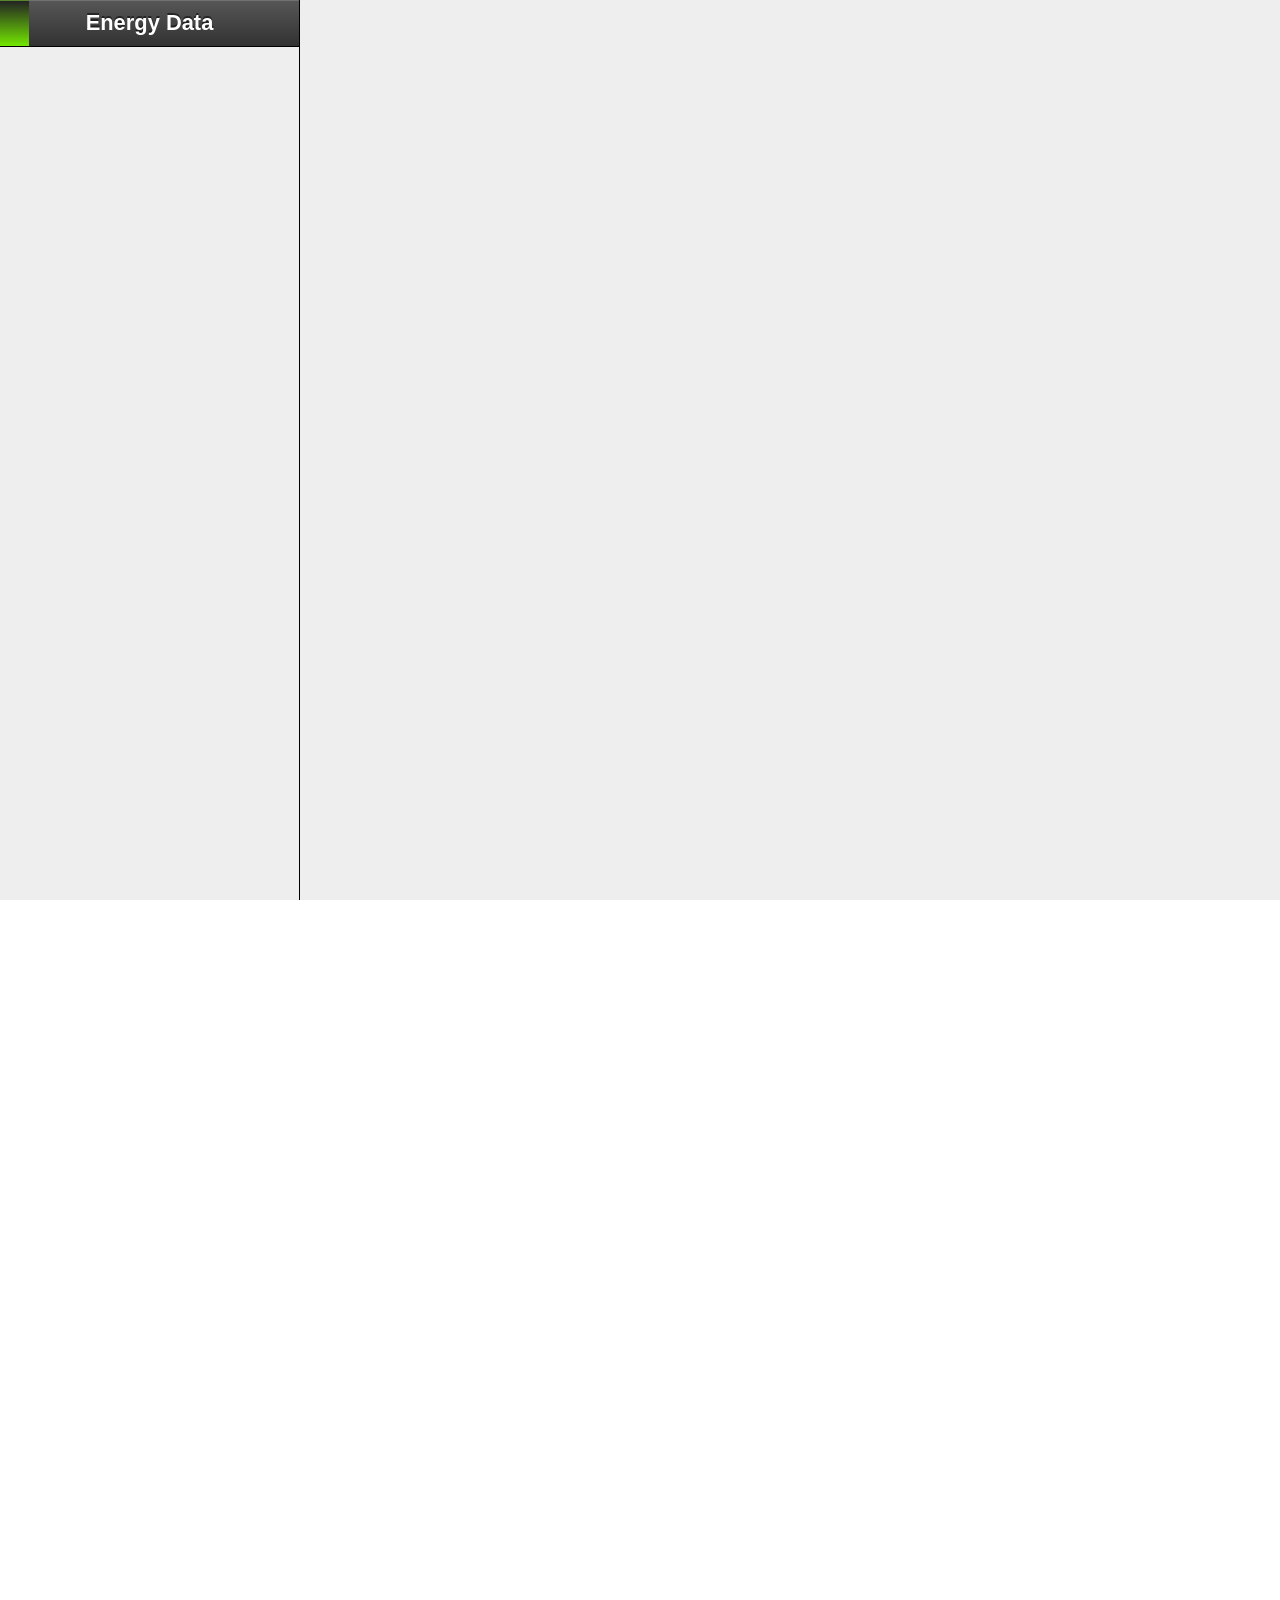
<file: SmartEnergyProject/SourceEnergyv_1/assets/EnergyApp/index.html>
<!DOCTYPE html>
<html>
<head>
<meta http-equiv="Content-Type" content="text/html; charset=utf-8">
<meta name="viewport"
	content="width=device-width; initial-scale=1.0; maximum-scale=1.0; minimum-scale=1.0; user-scalable=0;" />
<link rel="stylesheet" href="css/energy-demo.css" type="text/css">

<title>UMKC Energy Utilization Graphs</title>
<script type="text/javascript" src="sencharoot/sencha-touch.js"></script>
<script type="text/javascript" src="sencharoot/touch-charts.js"></script>
<!--
     The touch-charts and sencha-touch-debug have compatibility issues so do not include both the features together else it will start neglecting the "xtype : chart" and will give anormous errors 
    -->
<!-- <script src="sencharoot/sencha-touch-debug.js" type="text/javascript"></script> -->

<!-- Application Registration -->
<script type="text/javascript" src="app/app.js"></script>

<!-- Device Control and Configuration Module -->
<!-- <script src="app/models/DeviceModel.js" type="text/javascript"></script>
    <!--stores-->
<!-- <script src="app/stores/DevicesStore.js" type="text/javascript"></script>
    <!--views-->
<!-- <script src="app/views/ErrorField.js" type="text/javascript"></script> -->

<!-- <script src="app/views/Form.js" type="text/javascript"></script>
 
  
    
    <!-- Controller for the EnergyApp -->
<!--<script src="app/controllers/Devices.js" type="text/javascript"></script>
    <!-- Nested Navigation -->
<script type="text/javascript" src="app/models/NavigationModel.js"></script>
<script type="text/javascript" src="app/stores/NavigationStore.js"></script>
<script type="text/javascript" src="app/views/Navigation.js"></script>

<script type="text/javascript" src="app/stores/ChartStore.js"></script>
<script type="text/javascript" src="app/views/ChartView.js"></script>

<!-- Main Viewport -->
<script type="text/javascript" src="app/views/Viewport.js"></script>
<link
	href='http://fonts.googleapis.com/css?family=Orbitron:400,500,700,900&v2'
	rel='stylesheet' type='text/css'>
</head>
<body></body>
</html>
</file>
<file: SmartEnergyProject/SourceEnergyv_1/assets/EnergyApp/css/energy-demo.css>
body,div,dl,dt,dd,ul,ol,li,h1,h2,h3,h4,h5,h6,pre,code,form,fieldset,legend,input,textarea,p,blockquote,th,td
	{
	margin: 0;
	padding: 0
}

table {
	border-collapse: collapse;
	border-spacing: 0
}

fieldset,img {
	border: 0
}

address,caption,cite,code,dfn,em,strong,th,var {
	font-style: normal;
	font-weight: normal
}

li {
	list-style: none
}

caption,th {
	text-align: left
}

h1,h2,h3,h4,h5,h6 {
	font-size: 100%;
	font-weight: normal
}

q:before,q:after {
	content: ""
}

abbr,acronym {
	border: 0;
	font-variant: normal
}

sup {
	vertical-align: text-top
}

sub {
	vertical-align: text-bottom
}

input,textarea,select {
	font-family: inherit;
	font-size: inherit;
	font-weight: inherit
}

*:focus {
	outline: none
}

html,body {
	font-family: "Helvetica Neue", HelveticaNeue, "Helvetica-Neue",
		Helvetica, "BBAlpha Sans", sans-serif;
	font-weight: normal;
	position: relative
}

*,*:after,*:before {
	-webkit-box-sizing: border-box;
	box-sizing: border-box;
	-webkit-user-select: none;
	-webkit-text-size-adjust: none;
	-webkit-touch-callout: none;
	-webkit-tap-highlight-color: rgba(0, 0, 0, 0)
}

html,body,.x-body-stretcher {
	width: 100%;
	height: 100%
}

.x-ios.x-tablet .x-landscape * {
	-webkit-text-stroke: 1px transparent
}

body {
	font-size: 104%
}

body.x-ios {
	-webkit-backface-visibility: hidden
}

body.x-android.x-phone {
	font-size: 116%
}

body.x-ios.x-phone {
	font-size: 114%
}

body.x-desktop {
	font-size: 114%
}

input,textarea {
	-webkit-user-select: text
}

.x-hidden-visibility {
	visibility: hidden !important
}

.x-hidden-display,.x-field-slider .x-field-mask,.x-field-toggle .x-field-mask,.x-field-checkbox .x-field-mask,.x-field-radio .x-field-mask,.x-field-hidden
	{
	display: none !important
}

.x-hidden-offsets {
	position: absolute !important;
	left: -10000em;
	top: -10000em;
	visibility: hidden
}

.x-fullscreen {
	position: absolute !important;
	top: 0px;
	left: 0px
}

.x-desktop .x-body-stretcher {
	margin-bottom: 0px
}

.x-scroller-parent {
	overflow: hidden !important
}

.x-scroller-parent,.x-scroller {
	position: relative
}

.x-ios .x-scroller,.x-ios .x-scroller>* {
	-webkit-transform: translate3d(0, 0, 0)
}

.x-draggable {
	z-index: 1
}

.x-scrollbar {
	position: absolute;
	z-index: 10;
	-webkit-transition-property: opacity;
	-webkit-transition-duration: 250ms;
	-webkit-border-radius: 4px;
	opacity: 0
}

.x-android .x-scrollbar {
	-webkit-transition-property: none;
	-webkit-transition-duration: 0ms;
	-webkit-border-radius: 0px
}

.x-scrollbar-dark {
	background-color: rgba(0, 0, 0, 0.6);
	border: 1px solid rgba(255, 255, 255, 0.2)
}

.x-scrollbar-light {
	background-color: rgba(255, 255, 255, 0.6);
	border: 1px solid rgba(0, 0, 0, 0.2)
}

.x-scrollbar-vertical {
	top: 0;
	right: 4px;
	width: 4px
}

.x-scrollbar-horizontal {
	left: 0;
	bottom: 4px;
	height: 4px
}

.x-mask {
	position: absolute;
	top: 0;
	left: 0;
	z-index: 8000;
	display: -webkit-box;
	display: box;
	-webkit-box-align: center;
	box-align: center;
	-webkit-box-pack: center;
	box-pack: center;
	background: rgba(0, 0, 0, 0.3) center center no-repeat
}

.x-mask.x-mask-gray {
	background-color: rgba(0, 0, 0, 0.5)
}

.x-mask .x-mask-loading {
	display: -webkit-box;
	display: box;
	-webkit-box-orient: vertical;
	box-orient: vertical;
	-webkit-box-align: center;
	box-align: center;
	-webkit-box-pack: center;
	box-pack: center;
	-webkit-border-radius: 0.5em;
	border-radius: 0.5em;
	color: #fff;
	text-align: center;
	padding: .4em;
	font-weight: bold;
	display: block;
	width: 8.5em;
	height: 8.5em;
	background: rgba(0, 0, 0, 0.25)
}

.x-mask .x-loading-spinner {
	margin: 1em auto .2em
}

.x-mask .x-loading-msg {
	font-size: .95em;
	text-shadow: rgba(0, 0, 0, 0.5) 0 -0.08em 0
}

.x-floating {
	position: absolute !important;
	z-index: 10000 !important;
	top: 0;
	left: 0
}

.x-dragging {
	opacity: 0.7
}

.x-panel-list {
	background-color: #5AC22E
}

.x-html {
	-webkit-user-select: auto;
	-webkit-touch-callout: inherit;
	line-height: 1.5;
	color: #333;
	font-size: .8em;
	padding: 1.2em
}

.x-html body {
	line-height: 1.5;
	font-family: "Helvetica Neue", Arial, Helvetica, sans-serif;
	color: #333333;
	font-size: 75%
}

.x-html h1,.x-html h2,.x-html h3,.x-html h4,.x-html h5,.x-html h6 {
	font-weight: normal;
	color: #222222
}

.x-html h1 img,.x-html h2 img,.x-html h3 img,.x-html h4 img,.x-html h5 img,.x-html h6 img
	{
	margin: 0
}

.x-html h1 {
	font-size: 3em;
	line-height: 1;
	margin-bottom: 0.50em
}

.x-html h2 {
	font-size: 2em;
	margin-bottom: 0.75em
}

.x-html h3 {
	font-size: 1.5em;
	line-height: 1;
	margin-bottom: 1.00em
}

.x-html h4 {
	font-size: 1.2em;
	line-height: 1.25;
	margin-bottom: 1.25em
}

.x-html h5 {
	font-size: 1em;
	font-weight: bold;
	margin-bottom: 1.50em
}

.x-html h6 {
	font-size: 1em;
	font-weight: bold
}

.x-html p {
	margin: 0 0 1.5em
}

.x-html p .left {
	display: inline;
	float: left;
	margin: 1.5em 1.5em 1.5em 0;
	padding: 0
}

.x-html p .right {
	display: inline;
	float: right;
	margin: 1.5em 0 1.5em 1.5em;
	padding: 0
}

.x-html a {
	text-decoration: underline;
	color: #0066cc
}

.x-html a:visited {
	color: #004c99
}

.x-html a:focus {
	color: #0099ff
}

.x-html a:hover {
	color: #0099ff
}

.x-html a:active {
	color: #bf00ff
}

.x-html blockquote {
	margin: 1.5em;
	color: #666666;
	font-style: italic
}

.x-html strong,.x-html dfn {
	font-weight: bold
}

.x-html em,.x-html dfn {
	font-style: italic
}

.x-html sup,.x-html sub {
	line-height: 0
}

.x-html abbr,.x-html acronym {
	border-bottom: 1px dotted #666666
}

.x-html address {
	margin: 0 0 1.5em;
	font-style: italic
}

.x-html del {
	color: #666666
}

.x-html pre {
	margin: 1.5em 0;
	white-space: pre
}

.x-html pre,.x-html code,.x-html tt {
	font: 1em "andale mono", "lucida console", monospace;
	line-height: 1.5
}

.x-html li ul,.x-html li ol {
	margin: 0
}

.x-html ul,.x-html ol {
	margin: 0 1.5em 1.5em 0;
	padding-left: 1.5em
}

.x-html ul {
	list-style-type: disc
}

.x-html ol {
	list-style-type: decimal
}

.x-html dl {
	margin: 0 0 1.5em 0
}

.x-html dl dt {
	font-weight: bold
}

.x-html dd {
	margin-left: 1.5em
}

.x-html table {
	margin-bottom: 1.4em;
	width: 100%
}

.x-html th {
	font-weight: bold
}

.x-html thead th {
	background: #c3d9ff
}

.x-html th,.x-html td,.x-html caption {
	padding: 4px 10px 4px 5px
}

.x-html table.striped tr:nth-child(even) td,.x-html table tr.even td {
	background: #e5ecf9
}

.x-html tfoot {
	font-style: italic
}

.x-html caption {
	background: #eeeeee
}

.x-html .quiet {
	color: #666666
}

.x-html .loud {
	color: #ACF500
}

.x-html ul li {
	list-style-type: circle
}

.x-html ol li {
	list-style-type: decimal
}

.x-video {
	background-color: #000
}

.x-sortable .x-dragging {
	opacity: 1;
	z-index: 5
}

.x-fullscreen {
	background: #eeeeee
}

.x-map {
	background-color: #edeae2;
	width: 100%;
	height: 100%
}

.x-mask-map {
	background: transparent !important
}

.x-panel,.x-panel-body {
	position: relative
}

.x-floating.x-panel,.x-floating.x-carousel {
	padding: 6px;
	-webkit-border-radius: 0.3em;
	border-radius: 0.3em;
	-webkit-box-shadow: rgba(0, 0, 0, 0.8) 0 0.2em 0.6em;
	background-color: #5AC22E;
	background-image: none
}

.x-floating.x-panel.x-panel-light,.x-floating.x-carousel.x-panel-light {
	background-color: #7EF312;
	background-image: none
}

.x-floating .x-panel-body,.x-floating .x-carousel-body {
	background-color: #5AC22E;
	-webkit-border-radius: 0.3em;
	border-radius: 0.3em
}

.x-anchor {
	width: 1.631em;
	height: 0.7em;
	position: absolute;
	z-index: 1;
	-webkit-mask: 0 0
		url('[data-uri]')
		no-repeat;
	-webkit-mask-size: 1.631em 0.7em;
	overflow: hidden;
	background-color: #7CFF00
}

.x-anchor.x-anchor-bottom {
	-webkit-transform: rotate(180deg);
	background-color: #7CFF00
}

.x-anchor.x-anchor-left {
	-webkit-transform: rotate(270deg)
}

.x-anchor.x-anchor-right {
	-webkit-transform: rotate(90deg)
}

.x-floating.x-panel-light:after {
	background-color: #7EF312
}

.x-button {
	-webkit-background-clip: padding;
	background-clip: padding-box;
	-webkit-border-radius: 0.4em;
	border-radius: 0.4em;
	display: -webkit-box;
	display: box;
	-webkit-box-align: center;
	box-align: center;
	min-height: 1.8em;
	padding: .3em .6em;
	position: relative;
	overflow: hidden
}

.x-button,.x-toolbar .x-button {
	border: 0.1em solid #999999;
	border-top-color: #a6a6a6;
	color: #7CFF00;
	text-shadow: rgba(255, 255, 255, 0.25) 0 0.08em 0;
	-webkit-box-shadow: rgba(255, 255, 255, 0.1) 0 0.1em 0
}

.x-button.x-button-back:before,.x-button.x-button-forward:before,.x-toolbar .x-button.x-button-back:before,.x-toolbar .x-button.x-button-forward:before
	{
	background: #999999
}

.x-button,.x-button.x-button-back:after,.x-button.x-button-forward:after,.x-toolbar .x-button,.x-toolbar .x-button.x-button-back:after,.x-toolbar .x-button.x-button-forward:after
	{
	background-color: #cccccc;
	background-image: -webkit-gradient(linear, 50% 0%, 50% 100%, color-stop(0%, #ffffff),
		color-stop(2%, #dedede), color-stop(100%, #bababa) );
	background-image: -webkit-linear-gradient(#ffffff, #dedede 2%, #bababa);
	background-image: linear-gradient(#ffffff, #dedede 2%, #bababa)
}

.x-button img.x-icon-mask,.x-toolbar .x-button img.x-icon-mask {
	background-color: #7CFF00;
	background-image: -webkit-gradient(linear, 50% 0%, 50% 100%, color-stop(0%, #98FF33),
		color-stop(2%, #58B200), color-stop(100%, #73E700) );
	background-image: -webkit-linear-gradient(#98FF33, #58B200 2%, #73E700);
	background-image: linear-gradient(#98FF33, #58B200 2%, #73E700)
}

.x-button.x-button-pressed,.x-button.x-button-active,.x-toolbar .x-button.x-button-pressed,.x-toolbar .x-button.x-button-active
	{
	-webkit-box-shadow: inset #aaa1a1 0 0 0.1em, rgba(255, 255, 255, 0.1) 0
		0.1em 0
}

.x-button.x-button-pressed,.x-button.x-button-pressed:after,.x-button.x-button-active,.x-button.x-button-active:after,.x-toolbar .x-button.x-button-pressed,.x-toolbar .x-button.x-button-pressed:after,.x-toolbar .x-button.x-button-active,.x-toolbar .x-button.x-button-active:after
	{
	background-color: #bababa;
	background-image: -webkit-gradient(linear, 50% 0%, 50% 100%, color-stop(0%, #a1a1a1),
		color-stop(10%, #adadad), color-stop(65%, #bababa),
		color-stop(100%, #bbbbbb) );
	background-image: -webkit-linear-gradient(#a1a1a1, #adadad 10%, #bababa 65%, #bbbbbb);
	background-image: linear-gradient(#a1a1a1, #adadad 10%, #bababa 65%, #bbbbbb)
}

.x-button img {
	width: 2.1em;
	height: 2.1em;
	background-repeat: no-repeat;
	background-position: center;
	display: block
}

.x-button img.x-icon-mask {
	width: 1.3em;
	height: 1.3em;
	-webkit-mask-size: 1.3em
}

.x-button.x-item-disabled .x-button-label,.x-button.x-item-disabled .x-hasbadge .x-badge,.x-hasbadge .x-button.x-item-disabled .x-badge,.x-button.x-item-disabled img
	{
	opacity: .5
}

.x-button-round,.x-button.x-button-action-round,.x-button.x-button-confirm-round,.x-button.x-button-decline-round
	{
	-webkit-border-radius: 0.9em;
	border-radius: 0.9em;
	padding: 0.1em 0.9em
}

.x-button-small,.x-button.x-button-action-small,.x-button.x-button-confirm-small,.x-button.x-button-decline-small,.x-toolbar .x-button-small,.x-toolbar .x-button.x-button-action-small,.x-toolbar .x-button.x-button-confirm-small,.x-toolbar .x-button.x-button-decline-small
	{
	-webkit-border-radius: 0.3em;
	border-radius: 0.3em;
	padding: .2em .4em;
	min-height: 0
}

.x-button-small .x-button-label,.x-button.x-button-action-small .x-button-label,.x-button.x-button-confirm-small .x-button-label,.x-button.x-button-decline-small .x-button-label,.x-button-small .x-hasbadge .x-badge,.x-hasbadge .x-button-small .x-badge,.x-button.x-button-action-small .x-hasbadge .x-badge,.x-hasbadge .x-button.x-button-action-small .x-badge,.x-button.x-button-confirm-small .x-hasbadge .x-badge,.x-hasbadge .x-button.x-button-confirm-small .x-badge,.x-button.x-button-decline-small .x-hasbadge .x-badge,.x-hasbadge .x-button.x-button-decline-small .x-badge,.x-toolbar .x-button-small .x-button-label,.x-toolbar .x-button.x-button-action-small .x-button-label,.x-toolbar .x-button.x-button-confirm-small .x-button-label,.x-toolbar .x-button.x-button-decline-small .x-button-label,.x-toolbar .x-button-small .x-hasbadge .x-badge,.x-hasbadge .x-toolbar .x-button-small .x-badge,.x-toolbar .x-button.x-button-action-small .x-hasbadge .x-badge,.x-hasbadge .x-toolbar .x-button.x-button-action-small .x-badge,.x-toolbar .x-button.x-button-confirm-small .x-hasbadge .x-badge,.x-hasbadge .x-toolbar .x-button.x-button-confirm-small .x-badge,.x-toolbar .x-button.x-button-decline-small .x-hasbadge .x-badge,.x-hasbadge .x-toolbar .x-button.x-button-decline-small .x-badge
	{
	font-size: .6em
}

.x-button-small img,.x-button.x-button-action-small img,.x-button.x-button-confirm-small img,.x-button.x-button-decline-small img,.x-toolbar .x-button-small img,.x-toolbar .x-button.x-button-action-small img,.x-toolbar .x-button.x-button-confirm-small img,.x-toolbar .x-button.x-button-decline-small img
	{
	width: .75em;
	height: .75em
}

.x-iconalign-left,.x-icon-align-right {
	-webkit-box-orient: horizontal;
	box-orient: horizontal;
	-webkit-box-direction: reverse;
	box-direction: reverse
}

.x-iconalign-top,.x-iconalign-bottom {
	-webkit-box-orient: vertical;
	box-orient: vertical
}

.x-iconalign-bottom,.x-iconalign-right {
	-webkit-box-direction: normal;
	box-direction: normal
}

.x-iconalign-left,.x-iconalign-top {
	-webkit-box-direction: reverse;
	box-direction: reverse
}

.x-iconalign-left .x-button-label,.x-iconalign-left .x-hasbadge .x-badge,.x-hasbadge .x-iconalign-left .x-badge
	{
	margin-left: 0.3em
}

.x-iconalign-right .x-button-label,.x-iconalign-right .x-hasbadge .x-badge,.x-hasbadge .x-iconalign-right .x-badge
	{
	margin-right: 0.3em
}

.x-button-label,.x-hasbadge .x-badge {
	-webkit-box-flex: 1;
	box-flex: 1;
	-webkit-box-align: center;
	box-align: center;
	white-space: nowrap;
	text-overflow: ellipsis;
	text-align: center;
	font-weight: bold;
	line-height: 1.2em;
	display: block;
	overflow: hidden
}

.x-toolbar .x-button {
	margin: 0 .2em;
	padding: .3em .6em
}

.x-toolbar .x-button .x-button-label,.x-toolbar .x-button .x-hasbadge .x-badge,.x-hasbadge .x-toolbar .x-button .x-badge
	{
	font-size: .7em
}

.x-button-forward,.x-button-back {
	position: relative;
	overflow: visible;
	height: 1.8em;
	z-index: 1
}

.x-button-forward:before,.x-button-forward:after,.x-button-back:before,.x-button-back:after
	{
	content: "";
	position: absolute;
	width: 0.773em;
	height: 1.8em;
	top: -0.1em;
	left: auto;
	z-index: 2;
	-webkit-mask: 0.145em 0
		url('[data-uri]')
		no-repeat;
	-webkit-mask-size: 0.773em 1.8em;
	overflow: hidden
}

.x-button-back,.x-toolbar .x-button-back {
	margin-left: 0.828em;
	padding-left: .4em
}

.x-button-back:before,.x-toolbar .x-button-back:before {
	left: -0.693em
}

.x-button-back:after,.x-toolbar .x-button-back:after {
	left: -0.628em
}

.x-button-forward,.x-toolbar .x-button-forward {
	margin-right: 0.828em;
	padding-right: .4em
}

.x-button-forward:before,.x-button-forward:after,.x-toolbar .x-button-forward:before,.x-toolbar .x-button-forward:after
	{
	-webkit-mask: -0.145em 0
		url('[data-uri]')
		no-repeat
}

.x-button-forward:before,.x-toolbar .x-button-forward:before {
	right: -0.693em
}

.x-button-forward:after,.x-toolbar .x-button-forward:after {
	right: -0.628em
}

.x-button.x-button-plain,.x-toolbar .x-button.x-button-plain {
	background: none;
	border: 0 none;
	-webkit-box-shadow: none;
	box-shadow: none;
	-webkit-border-radius: none;
	border-radius: none;
	min-height: 0;
	text-shadow: none;
	height: auto;
	line-height: auto;
	margin: -1.5em -0.5em;
	padding: 1.3em 1em;
	height: 1.8em
}

.x-button.x-button-plain>*,.x-toolbar .x-button.x-button-plain>* {
	overflow: visible;
	margin-top: -0.75em
}

.x-button.x-button-plain img,.x-toolbar .x-button.x-button-plain img {
	-webkit-mask-size: 1.4em;
	width: 1.4em;
	height: 1.4em
}

.x-button.x-button-plain.x-button-pressed,.x-toolbar .x-button.x-button-plain.x-button-pressed
	{
	background: none;
	-webkit-box-shadow: none;
	background-image: -webkit-gradient(radial, 50% 50%, 0, 50% 50%, 24, color-stop(0%, rgba(145
		, 145, 145, 0.7) ), color-stop(100%, rgba(145, 145, 145, 0) ) );
	background-image: -webkit-radial-gradient(rgba(145, 145, 145, 0.7),
		rgba(145, 145, 145, 0) 24px );
	background-image: radial-gradient(rgba(145, 145, 145, 0.7),
		rgba(145, 145, 145, 0) 24px )
}

.x-button.x-button-plain.x-button-pressed img,.x-toolbar .x-button.x-button-plain.x-button-pressed img
	{
	background-color: white;
	background-image: -webkit-gradient(linear, 50% 0%, 50% 100%, color-stop(0%, #e6e6e6),
		color-stop(10%, #f2f2f2), color-stop(65%, #ffffff),
		color-stop(100%, #ffffff) );
	background-image: -webkit-linear-gradient(#e6e6e6, #f2f2f2 10%, #ffffff 65%, #ffffff);
	background-image: linear-gradient(#e6e6e6, #f2f2f2 10%, #ffffff 65%, #ffffff)
}

.x-segmentedbutton .x-button {
	-webkit-border-radius: 0;
	border-radius: 0;
	margin: 0
}

.x-segmentedbutton .x-button:first-child {
	-webkit-border-top-left-radius: 0.4em;
	border-top-left-radius: 0.4em;
	-webkit-border-bottom-left-radius: 0.4em;
	border-bottom-left-radius: 0.4em
}

.x-segmentedbutton .x-button:last-child {
	-webkit-border-top-right-radius: 0.4em;
	border-top-right-radius: 0.4em;
	-webkit-border-bottom-right-radius: 0.4em;
	border-bottom-right-radius: 0.4em
}

.x-segmentedbutton .x-button:not (:first-child ){
	border-left: 0
}

.x-hasbadge {
	overflow: visible
}

.x-hasbadge .x-badge {
	-webkit-border-radius: 1em;
	border-radius: 1em;
	-webkit-background-clip: padding;
	background-clip: padding-box;
	padding: .15em .25em;
	z-index: 30;
	text-shadow: rgba(0, 0, 0, 0.5) 0 -0.08em 0;
	-webkit-box-shadow: #000 0 .1em .2em;
	overflow: hidden;
	color: #fff;
	border: 2px solid #fff;
	position: absolute;
	width: auto;
	min-width: 2em;
	height: 2em;
	line-height: 1.2em;
	font-size: .6em;
	top: -0.15em;
	right: 0px;
	max-width: 100%;
	background-color: #990000;
	background-image: -webkit-gradient(linear, 50% 0%, 50% 100%, color-stop(0%, #e60000),
		color-stop(50%, #b30000), color-stop(51%, #990000),
		color-stop(100%, #800000) );
	background-image: -webkit-linear-gradient(#e60000, #b30000 50%, #990000 51%, #800000);
	background-image: linear-gradient(#e60000, #b30000 50%, #990000 51%, #800000);
	display: inline-block
}

.x-tab img.action,.x-button img.x-icon-mask.action {
	-webkit-mask-image:
		url('[data-uri]')
}

.x-tab img.add,.x-button img.x-icon-mask.add {
	-webkit-mask-image:
		url('[data-uri]')
}

.x-tab img.arrow_down,.x-button img.x-icon-mask.arrow_down {
	-webkit-mask-image:
		url('[data-uri]')
}

.x-tab img.arrow_left,.x-button img.x-icon-mask.arrow_left {
	-webkit-mask-image:
		url('[data-uri]')
}

.x-tab img.arrow_right,.x-button img.x-icon-mask.arrow_right {
	-webkit-mask-image:
		url('[data-uri]')
}

.x-tab img.arrow_up,.x-button img.x-icon-mask.arrow_up {
	-webkit-mask-image:
		url('[data-uri]')
}

.x-tab img.compose,.x-button img.x-icon-mask.compose {
	-webkit-mask-image:
		url('[data-uri]')
}

.x-tab img.delete,.x-button img.x-icon-mask.delete {
	-webkit-mask-image:
		url('[data-uri]')
}

.x-tab img.organize,.x-button img.x-icon-mask.organize {
	-webkit-mask-image:
		url('[data-uri]')
}

.x-tab img.refresh,.x-button img.x-icon-mask.refresh {
	-webkit-mask-image:
		url('[data-uri]')
}

.x-tab img.reply,.x-button img.x-icon-mask.reply {
	-webkit-mask-image:
		url('[data-uri]')
}

.x-tab img.search,.x-button img.x-icon-mask.search {
	-webkit-mask-image:
		url('[data-uri]')
}

.x-tab img.settings,.x-button img.x-icon-mask.settings {
	-webkit-mask-image:
		url('[data-uri]')
}

.x-tab img.star,.x-button img.x-icon-mask.star {
	-webkit-mask-image:
		url('[data-uri]')
}

.x-tab img.trash,.x-button img.x-icon-mask.trash {
	-webkit-mask-image:
		url('[data-uri]')
}

.x-tab img.maps,.x-button img.x-icon-mask.maps {
	-webkit-mask-image:
		url('[data-uri]')
}

.x-tab img.locate,.x-button img.x-icon-mask.locate {
	-webkit-mask-image:
		url('[data-uri]')
}

.x-tab img.home,.x-button img.x-icon-mask.home {
	-webkit-mask-image:
		url('[data-uri]')
}

.x-button.x-button-action,.x-toolbar .x-button.x-button-action,.x-button.x-button-action-round,.x-toolbar .x-button.x-button-action-round,.x-button.x-button-action-small,.x-toolbar .x-button.x-button-action-small
	{
	border: 0.1em solid #7CFF00;
	border-top-color: #7CFF00;
	color: white;
	text-shadow: rgba(0, 0, 0, 0.5) 0 -0.08em 0;
	-webkit-box-shadow: rgba(255, 255, 255, 0.1) 0 0.1em 0
}

.x-button.x-button-action.x-button-back:before,.x-button.x-button-action.x-button-forward:before,.x-toolbar .x-button.x-button-action.x-button-back:before,.x-toolbar .x-button.x-button-action.x-button-forward:before,.x-button.x-button-action-round.x-button-back:before,.x-button.x-button-action-round.x-button-forward:before,.x-toolbar .x-button.x-button-action-round.x-button-back:before,.x-toolbar .x-button.x-button-action-round.x-button-forward:before,.x-button.x-button-action-small.x-button-back:before,.x-button.x-button-action-small.x-button-forward:before,.x-toolbar .x-button.x-button-action-small.x-button-back:before,.x-toolbar .x-button.x-button-action-small.x-button-forward:before
	{
	background: #7CFF00
}

.x-button.x-button-action,.x-button.x-button-action.x-button-back:after,.x-button.x-button-action.x-button-forward:after,.x-toolbar .x-button.x-button-action,.x-toolbar .x-button.x-button-action.x-button-back:after,.x-toolbar .x-button.x-button-action.x-button-forward:after,.x-button.x-button-action-round,.x-button.x-button-action-round.x-button-back:after,.x-button.x-button-action-round.x-button-forward:after,.x-toolbar .x-button.x-button-action-round,.x-toolbar .x-button.x-button-action-round.x-button-back:after,.x-toolbar .x-button.x-button-action-round.x-button-forward:after,.x-button.x-button-action-small,.x-button.x-button-action-small.x-button-back:after,.x-button.x-button-action-small.x-button-forward:after,.x-toolbar .x-button.x-button-action-small,.x-toolbar .x-button.x-button-action-small.x-button-back:after,.x-toolbar .x-button.x-button-action-small.x-button-forward:after
	{
	background-color: #ACF500;
	background-image: -webkit-gradient(linear, 50% 0%, 50% 100%, color-stop(0%, #96FF33),
		color-stop(2%, #232323), color-stop(100%, #73E700) );
	background-image: -webkit-linear-gradient(#96FF33, #232323 2%, #73E700);
	background-image: linear-gradient(#96FF33, #232323 2%, #73E700)
}

.x-button.x-button-action img.x-icon-mask,.x-toolbar .x-button.x-button-action img.x-icon-mask,.x-button.x-button-action-round img.x-icon-mask,.x-toolbar .x-button.x-button-action-round img.x-icon-mask,.x-button.x-button-action-small img.x-icon-mask,.x-toolbar .x-button.x-button-action-small img.x-icon-mask
	{
	background-color: white;
	background-image: -webkit-gradient(linear, 50% 0%, 50% 100%, color-stop(0%, #ffffff),
		color-stop(2%, #ffffff), color-stop(100%, #ededed) );
	background-image: -webkit-linear-gradient(#ffffff, #ffffff 2%, #ededed);
	background-image: linear-gradient(#ffffff, #ffffff 2%, #ededed)
}

.x-button.x-button-action.x-button-pressed,.x-button.x-button-action.x-button-active,.x-toolbar .x-button.x-button-action.x-button-pressed,.x-toolbar .x-button.x-button-action.x-button-active,.x-button.x-button-action-round.x-button-pressed,.x-button.x-button-action-round.x-button-active,.x-toolbar .x-button.x-button-action-round.x-button-pressed,.x-toolbar .x-button.x-button-action-round.x-button-active,.x-button.x-button-action-small.x-button-pressed,.x-button.x-button-action-small.x-button-active,.x-toolbar .x-button.x-button-action-small.x-button-pressed,.x-toolbar .x-button.x-button-action-small.x-button-active
	{
	-webkit-box-shadow: inset #7CFF00 0 0 0.1em, rgba(255, 255, 255, 0.1) 0
		0.1em 0
}

.x-button.x-button-action.x-button-pressed,.x-button.x-button-action.x-button-pressed:after,.x-button.x-button-action.x-button-active,.x-button.x-button-action.x-button-active:after,.x-toolbar .x-button.x-button-action.x-button-pressed,.x-toolbar .x-button.x-button-action.x-button-pressed:after,.x-toolbar .x-button.x-button-action.x-button-active,.x-toolbar .x-button.x-button-action.x-button-active:after,.x-button.x-button-action-round.x-button-pressed,.x-button.x-button-action-round.x-button-pressed:after,.x-button.x-button-action-round.x-button-active,.x-button.x-button-action-round.x-button-active:after,.x-toolbar .x-button.x-button-action-round.x-button-pressed,.x-toolbar .x-button.x-button-action-round.x-button-pressed:after,.x-toolbar .x-button.x-button-action-round.x-button-active,.x-toolbar .x-button.x-button-action-round.x-button-active:after,.x-button.x-button-action-small.x-button-pressed,.x-button.x-button-action-small.x-button-pressed:after,.x-button.x-button-action-small.x-button-active,.x-button.x-button-action-small.x-button-active:after,.x-toolbar .x-button.x-button-action-small.x-button-pressed,.x-toolbar .x-button.x-button-action-small.x-button-pressed:after,.x-toolbar .x-button.x-button-action-small.x-button-active,.x-toolbar .x-button.x-button-action-small.x-button-active:after
	{
	background-color: #7CFF00;
	background-image: -webkit-gradient(linear, 50% 0%, 50% 100%, color-stop(0%, #73E700),
		color-stop(10%, #73E700), color-stop(65%, #73E700),
		color-stop(100%, #010101) );
	background-image: -webkit-linear-gradient(#73E700, #73E700 10%, #73E700 65%, #010101);
	background-image: linear-gradient(#73E700, #73E700 10%, #73E700 65%, #010101)
}

.x-button.x-button-confirm,.x-toolbar .x-button.x-button-confirm,.x-button.x-button-confirm-round,.x-toolbar .x-button.x-button-confirm-round,.x-button.x-button-confirm-small,.x-toolbar .x-button.x-button-confirm-small
	{
	border: 0.1em solid #263501;
	border-top-color: #374e02;
	color: white;
	text-shadow: rgba(0, 0, 0, 0.5) 0 -0.08em 0;
	-webkit-box-shadow: rgba(255, 255, 255, 0.1) 0 0.1em 0
}

.x-button.x-button-confirm.x-button-back:before,.x-button.x-button-confirm.x-button-forward:before,.x-toolbar .x-button.x-button-confirm.x-button-back:before,.x-toolbar .x-button.x-button-confirm.x-button-forward:before,.x-button.x-button-confirm-round.x-button-back:before,.x-button.x-button-confirm-round.x-button-forward:before,.x-toolbar .x-button.x-button-confirm-round.x-button-back:before,.x-toolbar .x-button.x-button-confirm-round.x-button-forward:before,.x-button.x-button-confirm-small.x-button-back:before,.x-button.x-button-confirm-small.x-button-forward:before,.x-toolbar .x-button.x-button-confirm-small.x-button-back:before,.x-toolbar .x-button.x-button-confirm-small.x-button-forward:before
	{
	background: #263501
}

.x-button.x-button-confirm,.x-button.x-button-confirm.x-button-back:after,.x-button.x-button-confirm.x-button-forward:after,.x-toolbar .x-button.x-button-confirm,.x-toolbar .x-button.x-button-confirm.x-button-back:after,.x-toolbar .x-button.x-button-confirm.x-button-forward:after,.x-button.x-button-confirm-round,.x-button.x-button-confirm-round.x-button-back:after,.x-button.x-button-confirm-round.x-button-forward:after,.x-toolbar .x-button.x-button-confirm-round,.x-toolbar .x-button.x-button-confirm-round.x-button-back:after,.x-toolbar .x-button.x-button-confirm-round.x-button-forward:after,.x-button.x-button-confirm-small,.x-button.x-button-confirm-small.x-button-back:after,.x-button.x-button-confirm-small.x-button-forward:after,.x-toolbar .x-button.x-button-confirm-small,.x-toolbar .x-button.x-button-confirm-small.x-button-back:after,.x-toolbar .x-button.x-button-confirm-small.x-button-forward:after
	{
	background-color: #6c9804;
	background-image: -webkit-gradient(linear, 50% 0%, 50% 100%, color-stop(0%, #c2fa3b),
		color-stop(2%, #85bb05), color-stop(100%, #547503) );
	background-image: -webkit-linear-gradient(#c2fa3b, #85bb05 2%, #547503);
	background-image: linear-gradient(#c2fa3b, #85bb05 2%, #547503)
}

.x-button.x-button-confirm img.x-icon-mask,.x-toolbar .x-button.x-button-confirm img.x-icon-mask,.x-button.x-button-confirm-round img.x-icon-mask,.x-toolbar .x-button.x-button-confirm-round img.x-icon-mask,.x-button.x-button-confirm-small img.x-icon-mask,.x-toolbar .x-button.x-button-confirm-small img.x-icon-mask
	{
	background-color: white;
	background-image: -webkit-gradient(linear, 50% 0%, 50% 100%, color-stop(0%, #ffffff),
		color-stop(2%, #ffffff), color-stop(100%, #f4fedc) );
	background-image: -webkit-linear-gradient(#ffffff, #ffffff 2%, #f4fedc);
	background-image: linear-gradient(#ffffff, #ffffff 2%, #f4fedc)
}

.x-button.x-button-confirm.x-button-pressed,.x-button.x-button-confirm.x-button-active,.x-toolbar .x-button.x-button-confirm.x-button-pressed,.x-toolbar .x-button.x-button-confirm.x-button-active,.x-button.x-button-confirm-round.x-button-pressed,.x-button.x-button-confirm-round.x-button-active,.x-toolbar .x-button.x-button-confirm-round.x-button-pressed,.x-toolbar .x-button.x-button-confirm-round.x-button-active,.x-button.x-button-confirm-small.x-button-pressed,.x-button.x-button-confirm-small.x-button-active,.x-toolbar .x-button.x-button-confirm-small.x-button-pressed,.x-toolbar .x-button.x-button-confirm-small.x-button-active
	{
	-webkit-box-shadow: inset #384f00 0 0 0.1em, rgba(255, 255, 255, 0.1) 0
		0.1em 0
}

.x-button.x-button-confirm.x-button-pressed,.x-button.x-button-confirm.x-button-pressed:after,.x-button.x-button-confirm.x-button-active,.x-button.x-button-confirm.x-button-active:after,.x-toolbar .x-button.x-button-confirm.x-button-pressed,.x-toolbar .x-button.x-button-confirm.x-button-pressed:after,.x-toolbar .x-button.x-button-confirm.x-button-active,.x-toolbar .x-button.x-button-confirm.x-button-active:after,.x-button.x-button-confirm-round.x-button-pressed,.x-button.x-button-confirm-round.x-button-pressed:after,.x-button.x-button-confirm-round.x-button-active,.x-button.x-button-confirm-round.x-button-active:after,.x-toolbar .x-button.x-button-confirm-round.x-button-pressed,.x-toolbar .x-button.x-button-confirm-round.x-button-pressed:after,.x-toolbar .x-button.x-button-confirm-round.x-button-active,.x-toolbar .x-button.x-button-confirm-round.x-button-active:after,.x-button.x-button-confirm-small.x-button-pressed,.x-button.x-button-confirm-small.x-button-pressed:after,.x-button.x-button-confirm-small.x-button-active,.x-button.x-button-confirm-small.x-button-active:after,.x-toolbar .x-button.x-button-confirm-small.x-button-pressed,.x-toolbar .x-button.x-button-confirm-small.x-button-pressed:after,.x-toolbar .x-button.x-button-confirm-small.x-button-active,.x-toolbar .x-button.x-button-confirm-small.x-button-active:after
	{
	background-color: #547503;
	background-image: -webkit-gradient(linear, 50% 0%, 50% 100%, color-stop(0%, #304402),
		color-stop(10%, #425c02), color-stop(65%, #547503),
		color-stop(100%, #557803) );
	background-image: -webkit-linear-gradient(#304402, #425c02 10%, #547503 65%, #557803);
	background-image: linear-gradient(#304402, #425c02 10%, #547503 65%, #557803)
}

.x-button.x-button-decline,.x-toolbar .x-button.x-button-decline,.x-button.x-button-decline-round,.x-toolbar .x-button.x-button-decline-round,.x-button.x-button-decline-small,.x-toolbar .x-button.x-button-decline-small
	{
	border: 0.1em solid #630303;
	border-top-color: #7c0303;
	color: white;
	text-shadow: rgba(0, 0, 0, 0.5) 0 -0.08em 0;
	-webkit-box-shadow: rgba(255, 255, 255, 0.1) 0 0.1em 0
}

.x-button.x-button-decline.x-button-back:before,.x-button.x-button-decline.x-button-forward:before,.x-toolbar .x-button.x-button-decline.x-button-back:before,.x-toolbar .x-button.x-button-decline.x-button-forward:before,.x-button.x-button-decline-round.x-button-back:before,.x-button.x-button-decline-round.x-button-forward:before,.x-toolbar .x-button.x-button-decline-round.x-button-back:before,.x-toolbar .x-button.x-button-decline-round.x-button-forward:before,.x-button.x-button-decline-small.x-button-back:before,.x-button.x-button-decline-small.x-button-forward:before,.x-toolbar .x-button.x-button-decline-small.x-button-back:before,.x-toolbar .x-button.x-button-decline-small.x-button-forward:before
	{
	background: #630303
}

.x-button.x-button-decline,.x-button.x-button-decline.x-button-back:after,.x-button.x-button-decline.x-button-forward:after,.x-toolbar .x-button.x-button-decline,.x-toolbar .x-button.x-button-decline.x-button-back:after,.x-toolbar .x-button.x-button-decline.x-button-forward:after,.x-button.x-button-decline-round,.x-button.x-button-decline-round.x-button-back:after,.x-button.x-button-decline-round.x-button-forward:after,.x-toolbar .x-button.x-button-decline-round,.x-toolbar .x-button.x-button-decline-round.x-button-back:after,.x-toolbar .x-button.x-button-decline-round.x-button-forward:after,.x-button.x-button-decline-small,.x-button.x-button-decline-small.x-button-back:after,.x-button.x-button-decline-small.x-button-forward:after,.x-toolbar .x-button.x-button-decline-small,.x-toolbar .x-button.x-button-decline-small.x-button-back:after,.x-toolbar .x-button.x-button-decline-small.x-button-forward:after
	{
	background-color: #c70505;
	background-image: -webkit-gradient(linear, 50% 0%, 50% 100%, color-stop(0%, #fb6a6a),
		color-stop(2%, #ea0606), color-stop(100%, #a40404) );
	background-image: -webkit-linear-gradient(#fb6a6a, #ea0606 2%, #a40404);
	background-image: linear-gradient(#fb6a6a, #ea0606 2%, #a40404)
}

.x-button.x-button-decline img.x-icon-mask,.x-toolbar .x-button.x-button-decline img.x-icon-mask,.x-button.x-button-decline-round img.x-icon-mask,.x-toolbar .x-button.x-button-decline-round img.x-icon-mask,.x-button.x-button-decline-small img.x-icon-mask,.x-toolbar .x-button.x-button-decline-small img.x-icon-mask
	{
	background-color: white;
	background-image: -webkit-gradient(linear, 50% 0%, 50% 100%, color-stop(0%, #ffffff),
		color-stop(2%, #ffffff), color-stop(100%, #fedcdc) );
	background-image: -webkit-linear-gradient(#ffffff, #ffffff 2%, #fedcdc);
	background-image: linear-gradient(#ffffff, #ffffff 2%, #fedcdc)
}

.x-button.x-button-decline.x-button-pressed,.x-button.x-button-decline.x-button-active,.x-toolbar .x-button.x-button-decline.x-button-pressed,.x-toolbar .x-button.x-button-decline.x-button-active,.x-button.x-button-decline-round.x-button-pressed,.x-button.x-button-decline-round.x-button-active,.x-toolbar .x-button.x-button-decline-round.x-button-pressed,.x-toolbar .x-button.x-button-decline-round.x-button-active,.x-button.x-button-decline-small.x-button-pressed,.x-button.x-button-decline-small.x-button-active,.x-toolbar .x-button.x-button-decline-small.x-button-pressed,.x-toolbar .x-button.x-button-decline-small.x-button-active
	{
	-webkit-box-shadow: inset maroon 0 0 0.1em, rgba(255, 255, 255, 0.1) 0
		0.1em 0
}

.x-button.x-button-decline.x-button-pressed,.x-button.x-button-decline.x-button-pressed:after,.x-button.x-button-decline.x-button-active,.x-button.x-button-decline.x-button-active:after,.x-toolbar .x-button.x-button-decline.x-button-pressed,.x-toolbar .x-button.x-button-decline.x-button-pressed:after,.x-toolbar .x-button.x-button-decline.x-button-active,.x-toolbar .x-button.x-button-decline.x-button-active:after,.x-button.x-button-decline-round.x-button-pressed,.x-button.x-button-decline-round.x-button-pressed:after,.x-button.x-button-decline-round.x-button-active,.x-button.x-button-decline-round.x-button-active:after,.x-toolbar .x-button.x-button-decline-round.x-button-pressed,.x-toolbar .x-button.x-button-decline-round.x-button-pressed:after,.x-toolbar .x-button.x-button-decline-round.x-button-active,.x-toolbar .x-button.x-button-decline-round.x-button-active:after,.x-button.x-button-decline-small.x-button-pressed,.x-button.x-button-decline-small.x-button-pressed:after,.x-button.x-button-decline-small.x-button-active,.x-button.x-button-decline-small.x-button-active:after,.x-toolbar .x-button.x-button-decline-small.x-button-pressed,.x-toolbar .x-button.x-button-decline-small.x-button-pressed:after,.x-toolbar .x-button.x-button-decline-small.x-button-active,.x-toolbar .x-button.x-button-decline-small.x-button-active:after
	{
	background-color: #a40404;
	background-image: -webkit-gradient(linear, 50% 0%, 50% 100%, color-stop(0%, #720303),
		color-stop(10%, #8b0404), color-stop(65%, #a40404),
		color-stop(100%, #a70404) );
	background-image: -webkit-linear-gradient(#720303, #8b0404 10%, #a40404 65%, #a70404);
	background-image: linear-gradient(#720303, #8b0404 10%, #a40404 65%, #a70404)
}

.x-tabbar.x-docked-top {
	border-bottom: .1em solid;
	height: 2.6em;
	padding: 0 .8em
}

.x-tabbar.x-docked-top .x-tab {
	margin: .4em .2em;
	padding: 0.4em 0.8em;
	height: 1.8em;
	-webkit-border-radius: 0.9em;
	border-radius: 0.9em
}

.x-tabbar.x-docked-top .x-tab-active {
	-webkit-box-shadow: rgba(255, 255, 255, 0.2) 0 0.1em 0.1em, inset
		rgba(0, 0, 0, 0.3) 0 0.1em 0.2em
}

.x-tabbar.x-docked-top .x-button-label,.x-tabbar.x-docked-top .x-hasbadge .x-badge,.x-hasbadge .x-tabbar.x-docked-top .x-badge
	{
	font-size: .8em;
	line-height: 1.2em;
	text-rendering: optimizeLegibility;
	-webkit-font-smoothing: antialiased
}

.x-tabbar.x-docked-bottom {
	border-top: .1em solid;
	height: 3em
}

.x-tabbar.x-docked-bottom .x-tab {
	display: -webkit-box;
	display: box;
	-webkit-box-direction: reverse;
	box-direction: reverse;
	-webkit-box-orient: vertical;
	box-orient: vertical;
	-webkit-border-radius: 0.25em;
	border-radius: 0.25em;
	margin: .15em;
	min-width: 3.3em;
	position: relative
}

.x-tabbar.x-docked-bottom .x-tab img {
	-webkit-mask-size: 1.65em;
	width: 1.65em;
	height: 1.65em;
	display: block;
	margin: .4em auto .1em;
	position: relative
}

.x-tabbar.x-docked-bottom .x-tab .x-button-label,.x-tabbar.x-docked-bottom .x-tab .x-hasbadge .x-badge,.x-hasbadge .x-tabbar.x-docked-bottom .x-tab .x-badge
	{
	margin: 0;
	font-size: 9px;
	line-height: 12px;
	text-rendering: optimizeLegibility;
	-webkit-font-smoothing: antialiased
}

.x-tabbar.x-docked-bottom .x-tab-active {
	-webkit-box-shadow: inset rgba(255, 255, 255, 0.3) 0 0 0.1em
}

.x-tab img.bookmarks,.x-button img.x-icon-mask.bookmarks {
	-webkit-mask-image:
		url('[data-uri]')
}

.x-tab img.download,.x-button img.x-icon-mask.download {
	-webkit-mask-image:
		url('[data-uri]')
}

.x-tab img.favorites,.x-button img.x-icon-mask.favorites {
	-webkit-mask-image:
		url('[data-uri]')
}

.x-tab img.info,.x-button img.x-icon-mask.info {
	-webkit-mask-image:
		url('[data-uri]')
}

.x-tab img.more,.x-button img.x-icon-mask.more {
	-webkit-mask-image:
		url('[data-uri]')
}

.x-tab img.time,.x-button img.x-icon-mask.time {
	-webkit-mask-image:
		url('[data-uri]')
}

.x-tab img.user,.x-button img.x-icon-mask.user {
	-webkit-mask-image:
		url('[data-uri]')
}

.x-tab img.team,.x-button img.x-icon-mask.team {
	-webkit-mask-image:
		url('[data-uri]')
}

.x-tabbar-light {
	background-color: #515151;
	background-image: -webkit-gradient(linear, 50% 0%, 50% 100%, color-stop(0%, #9d9d9d),
		color-stop(2%, #636363), color-stop(100%, #3f3f3f) );
	background-image: -webkit-linear-gradient(#9d9d9d, #636363 2%, #3f3f3f);
	background-image: linear-gradient(#9d9d9d, #636363 2%, #3f3f3f);
	border-color: #7EF312
}

.x-tabbar-light .x-tab {
	color: #b7b7b7
}

.x-tabbar-light .x-tab-active {
	color: white
}

.x-tabbar-light .x-tab-pressed {
	color: white
}

.x-tabbar-light.x-docked-bottom .x-tab {
	text-shadow: rgba(0, 0, 0, 0.5) 0 -0.08em 0
}

.x-tabbar-light.x-docked-bottom .x-tab img {
	background-color: #848484;
	background-image: -webkit-gradient(linear, 50% 0%, 50% 100%, color-stop(0%, #d0d0d0),
		color-stop(2%, #969696), color-stop(100%, #727272) );
	background-image: -webkit-linear-gradient(#d0d0d0, #969696 2%, #727272);
	background-image: linear-gradient(#d0d0d0, #969696 2%, #727272)
}

.x-tabbar-light.x-docked-bottom .x-tab-active {
	background-color: #96FF33;
	background-image: -webkit-gradient(linear, 50% 0%, 50% 100%, color-stop(0%, #aaaaaa),
		color-stop(2%, #6f6f6f), color-stop(100%, #4c4c4c) );
	background-image: -webkit-linear-gradient(#aaaaaa, #6f6f6f 2%, #4c4c4c);
	background-image: linear-gradient(#aaaaaa, #6f6f6f 2%, #4c4c4c);
	text-shadow: rgba(0, 0, 0, 0.5) 0 -0.08em 0
}

.x-tabbar-light.x-docked-bottom .x-tab-active img {
	background-color: #140e0e;
	background-image: -webkit-gradient(linear, 50% 0%, 50% 100%, color-stop(0%, #422c2c),
		color-stop(50%, #241818), color-stop(51%, #140e0e),
		color-stop(100%, #050303) );
	background-image: -webkit-linear-gradient(#422c2c, #241818 50%, #140e0e 51%, #050303);
	background-image: linear-gradient(#422c2c, #241818 50%, #140e0e 51%, #050303)
}

.x-tabbar-light.x-docked-top .x-tab-active {
	background-color: #7EF312;
	background-image: -webkit-gradient(linear, 50% 0%, 50% 100%, color-stop(0%, #2b2b2b),
		color-stop(10%, #373737), color-stop(65%, #7EF312),
		color-stop(100%, #454545) );
	background-image: -webkit-linear-gradient(#2b2b2b, #373737 10%, #7EF312 65%, #454545);
	background-image: linear-gradient(#2b2b2b, #373737 10%, #7EF312 65%, #454545);
	color: white
}

.x-tabbar-dark {
	background-color: #ACF500;
	background-image: -webkit-gradient(linear, 50% 0%, 50% 100%, color-stop(0%, #96FF33),
		color-stop(2%, #232323), color-stop(100%, #73E700) );
	background-image: -webkit-linear-gradient(#96FF33, #232323 2%, #73E700);
	background-image: linear-gradient(#96FF33, #232323 2%, #73E700);
	border-color: #040404
}

.x-tabbar-dark .x-tab {
	color: #777777
}

.x-tabbar-dark .x-tab-active {
	color: #f7f7f7
}

.x-tabbar-dark .x-tab-pressed {
	color: white
}

.x-tabbar-dark.x-docked-bottom .x-tab {
	text-shadow: rgba(0, 0, 0, 0.5) 0 -0.08em 0
}

.x-tabbar-dark.x-docked-bottom .x-tab img {
	background-color: #7EF312;
	background-image: -webkit-gradient(linear, 50% 0%, 50% 100%, color-stop(0%, #919191),
		color-stop(2%, #565656), color-stop(100%, #323232) );
	background-image: -webkit-linear-gradient(#919191, #565656 2%, #323232);
	background-image: linear-gradient(#919191, #565656 2%, #323232)
}

.x-tabbar-dark.x-docked-bottom .x-tab-active {
	background-color: #1e1e1e;
	background-image: -webkit-gradient(linear, 50% 0%, 50% 100%, color-stop(0%, #6a6a6a),
		color-stop(2%, #303030), color-stop(100%, #0c0c0c) );
	background-image: -webkit-linear-gradient(#6a6a6a, #303030 2%, #0c0c0c);
	background-image: linear-gradient(#6a6a6a, #303030 2%, #0c0c0c);
	text-shadow: rgba(0, 0, 0, 0.5) 0 -0.08em 0
}

.x-tabbar-dark.x-docked-bottom .x-tab-active img {
	background-color: #9f1c1c;
	background-image: -webkit-gradient(linear, 50% 0%, 50% 100%, color-stop(0%, #da2d2d),
		color-stop(50%, #b52020), color-stop(51%, #9f1c1c),
		color-stop(100%, #891818) );
	background-image: -webkit-linear-gradient(#da2d2d, #b52020 50%, #9f1c1c 51%, #891818);
	background-image: linear-gradient(#da2d2d, #b52020 50%, #9f1c1c 51%, #891818)
}

.x-tabbar-dark.x-docked-top .x-tab-active {
	background-color: #040404;
	background-image: -webkit-gradient(linear, 50% 0%, 50% 100%, color-stop(0%, #73E700),
		color-stop(10%, #73E700), color-stop(65%, #040404),
		color-stop(100%, #060606) );
	background-image: -webkit-linear-gradient(#73E700, #73E700 10%, #040404 65%, #060606);
	background-image: linear-gradient(#73E700, #73E700 10%, #040404 65%, #060606);
	color: white
}

.x-tab.x-item-disabled span.x-button-label,.x-tab.x-item-disabled .x-hasbadge span.x-badge,.x-hasbadge .x-tab.x-item-disabled span.x-badge,.x-tab.x-item-disabled img
	{
	opacity: .5
}

.x-tab.x-draggable {
	opacity: .7
}

.x-toolbar {
	height: 2.6em;
	padding: 0 0.2em;
	overflow: hidden;
	position: relative
}

.x-toolbar>* {
	z-index: 1
}

.x-toolbar.x-docked-top {
	border-bottom: .1em solid
}

.x-toolbar.x-docked-bottom {
	border-top: .1em solid
}

.x-toolbar-title {
	position: absolute;
	top: 0;
	right: 0;
	bottom: 0;
	left: 0;
	z-index: 0;
	line-height: 2.1em;
	font-size: 1.2em;
	text-align: center;
	font-weight: bold
}

.x-toolbar-dark {
	background-color: #2b2b2b;
	background-image: -webkit-gradient(linear, 50% 0%, 50% 100%, color-stop(0%, #777777),
		color-stop(2%, #3c3c3c), color-stop(100%, #191919) );
	background-image: -webkit-linear-gradient(#777777, #3c3c3c 2%, #191919);
	background-image: linear-gradient(#777777, #3c3c3c 2%, #191919);
	border-color: #7CFF00
}

.x-toolbar-dark .x-toolbar-title {
	color: white;
	text-shadow: rgba(0, 0, 0, 0.5) 0 -0.08em 0
}

.x-toolbar-dark .x-button,.x-toolbar .x-toolbar-dark .x-button,.x-toolbar-dark .x-field-select .x-input-text,.x-toolbar .x-toolbar-dark .x-field-select .x-input-text,.x-toolbar-dark .x-field-select:before,.x-toolbar .x-toolbar-dark .x-field-select:before
	{
	border: 0.1em solid #7CFF00;
	border-top-color: #7CFF00;
	color: white;
	text-shadow: rgba(0, 0, 0, 0.5) 0 -0.08em 0;
	-webkit-box-shadow: rgba(255, 255, 255, 0.1) 0 0.1em 0
}

.x-toolbar-dark .x-button.x-button-back:before,.x-toolbar-dark .x-button.x-button-forward:before,.x-toolbar .x-toolbar-dark .x-button.x-button-back:before,.x-toolbar .x-toolbar-dark .x-button.x-button-forward:before,.x-toolbar-dark .x-field-select .x-input-text.x-button-back:before,.x-toolbar-dark .x-field-select .x-input-text.x-button-forward:before,.x-toolbar .x-toolbar-dark .x-field-select .x-input-text.x-button-back:before,.x-toolbar .x-toolbar-dark .x-field-select .x-input-text.x-button-forward:before,.x-toolbar-dark .x-field-select:before.x-button-back:before,.x-toolbar-dark .x-field-select:before.x-button-forward:before,.x-toolbar .x-toolbar-dark .x-field-select:before.x-button-back:before,.x-toolbar .x-toolbar-dark .x-field-select:before.x-button-forward:before
	{
	background: #7CFF00
}

.x-toolbar-dark .x-button,.x-toolbar-dark .x-button.x-button-back:after,.x-toolbar-dark .x-button.x-button-forward:after,.x-toolbar .x-toolbar-dark .x-button,.x-toolbar .x-toolbar-dark .x-button.x-button-back:after,.x-toolbar .x-toolbar-dark .x-button.x-button-forward:after,.x-toolbar-dark .x-field-select .x-input-text,.x-toolbar-dark .x-field-select .x-input-text.x-button-back:after,.x-toolbar-dark .x-field-select .x-input-text.x-button-forward:after,.x-toolbar .x-toolbar-dark .x-field-select .x-input-text,.x-toolbar .x-toolbar-dark .x-field-select .x-input-text.x-button-back:after,.x-toolbar .x-toolbar-dark .x-field-select .x-input-text.x-button-forward:after,.x-toolbar-dark .x-field-select:before,.x-toolbar-dark .x-field-select:before.x-button-back:after,.x-toolbar-dark .x-field-select:before.x-button-forward:after,.x-toolbar .x-toolbar-dark .x-field-select:before,.x-toolbar .x-toolbar-dark .x-field-select:before.x-button-back:after,.x-toolbar .x-toolbar-dark .x-field-select:before.x-button-forward:after
	{
	background-color: #ACF500;
	background-image: -webkit-gradient(linear, 50% 0%, 50% 100%, color-stop(0%, #96FF33),
		color-stop(2%, #232323), color-stop(100%, #73E700) );
	background-image: -webkit-linear-gradient(#96FF33, #232323 2%, #73E700);
	background-image: linear-gradient(#96FF33, #232323 2%, #73E700)
}

.x-toolbar-dark .x-button img.x-icon-mask,.x-toolbar .x-toolbar-dark .x-button img.x-icon-mask,.x-toolbar-dark .x-field-select .x-input-text img.x-icon-mask,.x-toolbar .x-toolbar-dark .x-field-select .x-input-text img.x-icon-mask,.x-toolbar-dark .x-field-select:before img.x-icon-mask,.x-toolbar .x-toolbar-dark .x-field-select:before img.x-icon-mask
	{
	background-color: white;
	background-image: -webkit-gradient(linear, 50% 0%, 50% 100%, color-stop(0%, #ffffff),
		color-stop(2%, #ffffff), color-stop(100%, #ededed) );
	background-image: -webkit-linear-gradient(#ffffff, #ffffff 2%, #ededed);
	background-image: linear-gradient(#ffffff, #ffffff 2%, #ededed)
}

.x-toolbar-dark .x-button.x-button-pressed,.x-toolbar-dark .x-button.x-button-active,.x-toolbar .x-toolbar-dark .x-button.x-button-pressed,.x-toolbar .x-toolbar-dark .x-button.x-button-active,.x-toolbar-dark .x-field-select .x-input-text.x-button-pressed,.x-toolbar-dark .x-field-select .x-input-text.x-button-active,.x-toolbar .x-toolbar-dark .x-field-select .x-input-text.x-button-pressed,.x-toolbar .x-toolbar-dark .x-field-select .x-input-text.x-button-active,.x-toolbar-dark .x-field-select:before.x-button-pressed,.x-toolbar-dark .x-field-select:before.x-button-active,.x-toolbar .x-toolbar-dark .x-field-select:before.x-button-pressed,.x-toolbar .x-toolbar-dark .x-field-select:before.x-button-active
	{
	-webkit-box-shadow: inset #7CFF00 0 0 0.1em, rgba(255, 255, 255, 0.1) 0
		0.1em 0
}

.x-toolbar-dark .x-button.x-button-pressed,.x-toolbar-dark .x-button.x-button-pressed:after,.x-toolbar-dark .x-button.x-button-active,.x-toolbar-dark .x-button.x-button-active:after,.x-toolbar .x-toolbar-dark .x-button.x-button-pressed,.x-toolbar .x-toolbar-dark .x-button.x-button-pressed:after,.x-toolbar .x-toolbar-dark .x-button.x-button-active,.x-toolbar .x-toolbar-dark .x-button.x-button-active:after,.x-toolbar-dark .x-field-select .x-input-text.x-button-pressed,.x-toolbar-dark .x-field-select .x-input-text.x-button-pressed:after,.x-toolbar-dark .x-field-select .x-input-text.x-button-active,.x-toolbar-dark .x-field-select .x-input-text.x-button-active:after,.x-toolbar .x-toolbar-dark .x-field-select .x-input-text.x-button-pressed,.x-toolbar .x-toolbar-dark .x-field-select .x-input-text.x-button-pressed:after,.x-toolbar .x-toolbar-dark .x-field-select .x-input-text.x-button-active,.x-toolbar .x-toolbar-dark .x-field-select .x-input-text.x-button-active:after,.x-toolbar-dark .x-field-select:before.x-button-pressed,.x-toolbar-dark .x-field-select:before.x-button-pressed:after,.x-toolbar-dark .x-field-select:before.x-button-active,.x-toolbar-dark .x-field-select:before.x-button-active:after,.x-toolbar .x-toolbar-dark .x-field-select:before.x-button-pressed,.x-toolbar .x-toolbar-dark .x-field-select:before.x-button-pressed:after,.x-toolbar .x-toolbar-dark .x-field-select:before.x-button-active,.x-toolbar .x-toolbar-dark .x-field-select:before.x-button-active:after
	{
	background-color: #7CFF00;
	background-image: -webkit-gradient(linear, 50% 0%, 50% 100%, color-stop(0%, #73E700),
		color-stop(10%, #73E700), color-stop(65%, #73E700),
		color-stop(100%, #010101) );
	background-image: -webkit-linear-gradient(#73E700, #73E700 10%, #73E700 65%, #010101);
	background-image: linear-gradient(#73E700, #73E700 10%, #73E700 65%, #010101)
}

.x-toolbar-light {
	background-color: #7EF312;
	background-image: -webkit-gradient(linear, 50% 0%, 50% 100%, color-stop(0%, #919191),
		color-stop(2%, #565656), color-stop(100%, #323232) );
	background-image: -webkit-linear-gradient(#919191, #565656 2%, #323232);
	background-image: linear-gradient(#919191, #565656 2%, #323232);
	border-color: #7CFF00
}

.x-toolbar-light .x-toolbar-title {
	color: white;
	text-shadow: rgba(0, 0, 0, 0.5) 0 -0.08em 0
}

.x-toolbar-light .x-button,.x-toolbar .x-toolbar-light .x-button,.x-toolbar-light .x-field-select .x-input-text,.x-toolbar .x-toolbar-light .x-field-select .x-input-text,.x-toolbar-light .x-field-select:before,.x-toolbar .x-toolbar-light .x-field-select:before
	{
	border: 0.1em solid #7CFF00;
	border-top-color: #040404;
	color: white;
	text-shadow: rgba(0, 0, 0, 0.5) 0 -0.08em 0;
	-webkit-box-shadow: rgba(255, 255, 255, 0.1) 0 0.1em 0
}

.x-toolbar-light .x-button.x-button-back:before,.x-toolbar-light .x-button.x-button-forward:before,.x-toolbar .x-toolbar-light .x-button.x-button-back:before,.x-toolbar .x-toolbar-light .x-button.x-button-forward:before,.x-toolbar-light .x-field-select .x-input-text.x-button-back:before,.x-toolbar-light .x-field-select .x-input-text.x-button-forward:before,.x-toolbar .x-toolbar-light .x-field-select .x-input-text.x-button-back:before,.x-toolbar .x-toolbar-light .x-field-select .x-input-text.x-button-forward:before,.x-toolbar-light .x-field-select:before.x-button-back:before,.x-toolbar-light .x-field-select:before.x-button-forward:before,.x-toolbar .x-toolbar-light .x-field-select:before.x-button-back:before,.x-toolbar .x-toolbar-light .x-field-select:before.x-button-forward:before
	{
	background: #7CFF00
}

.x-toolbar-light .x-button,.x-toolbar-light .x-button.x-button-back:after,.x-toolbar-light .x-button.x-button-forward:after,.x-toolbar .x-toolbar-light .x-button,.x-toolbar .x-toolbar-light .x-button.x-button-back:after,.x-toolbar .x-toolbar-light .x-button.x-button-forward:after,.x-toolbar-light .x-field-select .x-input-text,.x-toolbar-light .x-field-select .x-input-text.x-button-back:after,.x-toolbar-light .x-field-select .x-input-text.x-button-forward:after,.x-toolbar .x-toolbar-light .x-field-select .x-input-text,.x-toolbar .x-toolbar-light .x-field-select .x-input-text.x-button-back:after,.x-toolbar .x-toolbar-light .x-field-select .x-input-text.x-button-forward:after,.x-toolbar-light .x-field-select:before,.x-toolbar-light .x-field-select:before.x-button-back:after,.x-toolbar-light .x-field-select:before.x-button-forward:after,.x-toolbar .x-toolbar-light .x-field-select:before,.x-toolbar .x-toolbar-light .x-field-select:before.x-button-back:after,.x-toolbar .x-toolbar-light .x-field-select:before.x-button-forward:after
	{
	background-color: #2b2b2b;
	background-image: -webkit-gradient(linear, 50% 0%, 50% 100%, color-stop(0%, #777777),
		color-stop(2%, #3c3c3c), color-stop(100%, #191919) );
	background-image: -webkit-linear-gradient(#777777, #3c3c3c 2%, #191919);
	background-image: linear-gradient(#777777, #3c3c3c 2%, #191919)
}

.x-toolbar-light .x-button img.x-icon-mask,.x-toolbar .x-toolbar-light .x-button img.x-icon-mask,.x-toolbar-light .x-field-select .x-input-text img.x-icon-mask,.x-toolbar .x-toolbar-light .x-field-select .x-input-text img.x-icon-mask,.x-toolbar-light .x-field-select:before img.x-icon-mask,.x-toolbar .x-toolbar-light .x-field-select:before img.x-icon-mask
	{
	background-color: white;
	background-image: -webkit-gradient(linear, 50% 0%, 50% 100%, color-stop(0%, #ffffff),
		color-stop(2%, #ffffff), color-stop(100%, #ededed) );
	background-image: -webkit-linear-gradient(#ffffff, #ffffff 2%, #ededed);
	background-image: linear-gradient(#ffffff, #ffffff 2%, #ededed)
}

.x-toolbar-light .x-button.x-button-pressed,.x-toolbar-light .x-button.x-button-active,.x-toolbar .x-toolbar-light .x-button.x-button-pressed,.x-toolbar .x-toolbar-light .x-button.x-button-active,.x-toolbar-light .x-field-select .x-input-text.x-button-pressed,.x-toolbar-light .x-field-select .x-input-text.x-button-active,.x-toolbar .x-toolbar-light .x-field-select .x-input-text.x-button-pressed,.x-toolbar .x-toolbar-light .x-field-select .x-input-text.x-button-active,.x-toolbar-light .x-field-select:before.x-button-pressed,.x-toolbar-light .x-field-select:before.x-button-active,.x-toolbar .x-toolbar-light .x-field-select:before.x-button-pressed,.x-toolbar .x-toolbar-light .x-field-select:before.x-button-active
	{
	-webkit-box-shadow: inset #040404 0 0 0.1em, rgba(255, 255, 255, 0.1) 0
		0.1em 0
}

.x-toolbar-light .x-button.x-button-pressed,.x-toolbar-light .x-button.x-button-pressed:after,.x-toolbar-light .x-button.x-button-active,.x-toolbar-light .x-button.x-button-active:after,.x-toolbar .x-toolbar-light .x-button.x-button-pressed,.x-toolbar .x-toolbar-light .x-button.x-button-pressed:after,.x-toolbar .x-toolbar-light .x-button.x-button-active,.x-toolbar .x-toolbar-light .x-button.x-button-active:after,.x-toolbar-light .x-field-select .x-input-text.x-button-pressed,.x-toolbar-light .x-field-select .x-input-text.x-button-pressed:after,.x-toolbar-light .x-field-select .x-input-text.x-button-active,.x-toolbar-light .x-field-select .x-input-text.x-button-active:after,.x-toolbar .x-toolbar-light .x-field-select .x-input-text.x-button-pressed,.x-toolbar .x-toolbar-light .x-field-select .x-input-text.x-button-pressed:after,.x-toolbar .x-toolbar-light .x-field-select .x-input-text.x-button-active,.x-toolbar .x-toolbar-light .x-field-select .x-input-text.x-button-active:after,.x-toolbar-light .x-field-select:before.x-button-pressed,.x-toolbar-light .x-field-select:before.x-button-pressed:after,.x-toolbar-light .x-field-select:before.x-button-active,.x-toolbar-light .x-field-select:before.x-button-active:after,.x-toolbar .x-toolbar-light .x-field-select:before.x-button-pressed,.x-toolbar .x-toolbar-light .x-field-select:before.x-button-pressed:after,.x-toolbar .x-toolbar-light .x-field-select:before.x-button-active,.x-toolbar .x-toolbar-light .x-field-select:before.x-button-active:after
	{
	background-color: #191919;
	background-image: -webkit-gradient(linear, 50% 0%, 50% 100%, color-stop(0%, #73E700),
		color-stop(10%, #0c0c0c), color-stop(65%, #191919),
		color-stop(100%, #1a1a1a) );
	background-image: -webkit-linear-gradient(#73E700, #0c0c0c 10%, #191919 65%, #1a1a1a);
	background-image: linear-gradient(#73E700, #0c0c0c 10%, #191919 65%, #1a1a1a)
}

.x-android .x-toolbar .x-input-text,.x-android .x-toolbar .x-input-search,.x-android .x-toolbar .x-input-number
	{
	-webkit-box-shadow: inset rgba(0, 0, 0, 0.5) 0 0.1em 0.1em, inset
		rgba(0, 0, 0, 0.5) 0 -0.1em 0.1em, inset rgba(0, 0, 0, 0.5) 0.1em 0
		0.1em, inset rgba(0, 0, 0, 0.5) -0.1em 0 0.1em, inset
		rgba(0, 0, 0, 0.5) 0 0.15em 0.4em
}

.x-desktop .x-toolbar .x-input-search {
	padding-left: 1.06em
}

.x-toolbar .x-field {
	margin: .3em .5em;
	min-height: 0;
	border-bottom: 0;
	width: auto
}

.x-toolbar .x-input-text,.x-toolbar .x-input-search,.x-toolbar .x-input-number
	{
	-webkit-border-radius: 0.3em;
	border-radius: 0.3em;
	-webkit-background-clip: padding;
	background-clip: padding-box;
	height: 1.5em;
	color: #6e6e6e;
	background-color: white;
	min-height: 0;
	line-height: 1.3em;
	-webkit-appearance: none;
	padding: 0em .3em;
	margin: 0;
	-webkit-box-shadow: inset rgba(0, 0, 0, 0.5) 0 0.1em 0, inset
		rgba(0, 0, 0, 0.5) 0 -0.1em 0, inset rgba(0, 0, 0, 0.5) 0.1em 0 0,
		inset rgba(0, 0, 0, 0.5) -0.1em 0 0, inset rgba(0, 0, 0, 0.5) 0 0.15em
		0.4em
}

.x-toolbar .x-input-text:focus,.x-toolbar .x-input-search:focus,.x-toolbar .x-input-number:focus
	{
	color: #7CFF00
}

.x-toolbar .x-input-search,.x-toolbar .x-field-select .x-input-text {
	padding: 0em .5em;
	-webkit-border-radius: 0.75em;
	border-radius: 0.75em
}

.x-toolbar .x-input-search {
	background-image: -webkit-gradient(linear, 0% 0%, 0% 100%, from(rgba(255, 255, 255, 0.6)
		) ),
		url('[data-uri]');
	-webkit-background-size: .83em .83em, .83em .83em;
	background-repeat: no-repeat;
	background-position: .5em 50%;
	padding-left: 1.67em
}

.x-toolbar .x-field-select:after {
	top: -0.5em;
	right: -0.5em
}

.x-toolbar .x-field-select:before {
	width: 3em;
	border-left: none;
	-webkit-border-top-right-radius: 0.75em;
	border-top-right-radius: 0.75em;
	-webkit-border-bottom-right-radius: 0.75em;
	border-bottom-right-radius: 0.75em;
	-webkit-mask:
		url('[data-uri]');
	-webkit-mask-position: right top;
	-webkit-mask-repeat: repeat-y;
	-webkit-mask-size: 3em 0.05em
}

.x-toolbar .x-field-select .x-input-text,.x-toolbar .x-field-select:before
	{
	-webkit-box-shadow: none
}

.x-toolbar .x-field-select .x-input-text {
	padding-right: 1.5em;
	display: block
}

.x-list {
	background-color: #161616;
	position: relative
}

.x-list .x-list-disclosure {
	overflow: visible;
	-webkit-mask: 0 0
		url('[data-uri]')
		no-repeat;
	-webkit-mask-size: 1.7em;
	background-color: #130f0f;
	background-image: -webkit-gradient(linear, 50% 0%, 50% 100%, color-stop(0%, #675454),
		color-stop(2%, #261f1f), color-stop(100%, #73E700) );
	background-image: -webkit-linear-gradient(#675454, #261f1f 2%, #73E700);
	background-image: linear-gradient(#675454, #261f1f 2%, #73E700);
	width: 1.7em;
	height: 1.7em
}

.x-list.x-list-indexed .x-list-disclosure {
	margin-right: 1.3em
}

.x-list .x-item-selected .x-list-disclosure {
	background: #fff none
}

.x-list .x-list-item {
	position: relative;
	color: #cccccc;
	padding: 0.5em 0.8em;
	min-height: 2.6em;
	display: -webkit-box;
	display: box;
	border-top: 1px solid #7CFF00
}

.x-list .x-list-item:first-child {
	border-top: none
}

.x-list .x-list-item:last-child {
	border-bottom: 1px solid #7CFF00
}

.x-list .x-list-item .x-list-item-body {
	-webkit-box-flex: 1;
	box-flex: 1;
	-webkit-box-align: center;
	box-align: center;
	-webkit-box-orient: horizontal;
	box-orient: horizontal
}

.x-list .x-list-item .x-list-item-body span {
	font-size: .95em
}

.x-list .x-list-item.x-item-pressed {
	border-top-color: #7CFF00;
	background: #7CFF00 none
}

.x-list .x-list-item.x-item-selected {
	background-color: #ACF500;
	background-image: -webkit-gradient(linear, 50% 0%, 50% 100%, color-stop(0%, #96FF33),
		color-stop(2%, #232323), color-stop(100%, #73E700) );
	background-image: -webkit-linear-gradient(#96FF33, #232323 2%, #73E700);
	background-image: linear-gradient(#96FF33, #232323 2%, #73E700);
	color: white;
	text-shadow: rgba(0, 0, 0, 0.5) 0 -0.08em 0;
	border-top-color: #2b2b2b;
	border-bottom-color: #7CFF00
}

.x-list-header {
	background-color: #836b6b;
	background-image: -webkit-gradient(linear, 50% 0%, 50% 100%, color-stop(0%, #c9bebe),
		color-stop(2%, #957d7d), color-stop(100%, #96E54C) );
	background-image: -webkit-linear-gradient(#c9bebe, #957d7d 2%, #96E54C);
	background-image: linear-gradient(#c9bebe, #957d7d 2%, #96E54C);
	color: #c9bebe;
	text-shadow: rgba(0, 0, 0, 0.5) 0 -0.08em 0;
	border-top: 1px solid #836b6b;
	border-bottom: 1px solid #4b3d3d;
	font-weight: bold;
	font-size: 0.8em;
	padding: 0.2em 1.02em;
	text-shadow: rgba(0, 0, 0, 0.5) 0 -0.08em 0;
	-webkit-box-shadow: 0px 0.1em 0.3em rgba(0, 0, 0, 0.3)
}

.x-list-header-swap {
	z-index: 1;
	position: absolute;
	top: 0;
	left: 0;
	width: 100%
}

.x-list-round {
	background-color: #090909
}

.x-list-round .x-list-group-items>*,.x-list-round.x-list-flat .x-list-parent>*
	{
	border-right: 1px solid #7CFF00;
	border-left: 1px solid #7CFF00;
	background-color: #161616;
	margin: 0 1.2em
}

.x-list-round .x-list-group-items>*:first-child,.x-list-round.x-list-flat .x-list-parent>*:first-child
	{
	margin: 1.2em 1.2em 0;
	border-top: 1px solid #7CFF00;
	-webkit-border-top-left-radius: 0.4em;
	border-top-left-radius: 0.4em;
	-webkit-border-top-right-radius: 0.4em;
	border-top-right-radius: 0.4em
}

.x-list-round .x-list-group-items>*:last-child,.x-list-round.x-list-flat .x-list-parent>*:last-child
	{
	margin: 0 1.2em 1.2em;
	border-bottom: 1px solid #7CFF00;
	-webkit-border-bottom-left-radius: 0.4em;
	border-bottom-left-radius: 0.4em;
	-webkit-border-bottom-right-radius: 0.4em;
	border-bottom-right-radius: 0.4em
}

.x-container {
	position: relative
}

.x-layout-box-inner {
	display: -webkit-box;
	position: relative
}

.x-fit-item {
	position: absolute;
	left: 0;
	top: 0;
	overflow: hidden;
	width: 100%
}

.x-panel>.x-docked,.x-docked {
	position: absolute;
	z-index: 5
}

.x-layout-fit {
	overflow: hidden
}

.x-checkmark-base,.x-item-selected .x-list-selected:before,.x-item-selected .x-list-selected:after,.x-field .x-input-radio:after,.x-field .x-input-checkbox:after,.x-field .x-input-radio:checked:after,.x-field .x-input-checkbox:checked:after
	{
	content: "";
	position: absolute;
	width: 0.75em;
	height: 1.25em;
	top: 50%;
	left: auto;
	-webkit-transform: rotate(45deg) skew(5deg);
	-webkit-transform-origin: 50% 50%;
	right: 1.1em;
	border: .35em solid;
	border-top: none;
	border-left: none;
	margin-top: -0.75em
}

.x-form .x-panel-body {
	padding: 1em;
	background-color: #eeeeee
}

.x-input-el,.x-field input,.x-field textarea,.x-field select,.x-field .x-field-slider,.x-field-toggle,.x-field-slider
	{
	min-height: 2.5em;
	width: 100%;
	display: block;
	background: white none;
	-webkit-appearance: none
}

.x-item-selected .x-list-label {
	padding-right: 1.85em;
	display: block;
	white-space: nowrap;
	text-overflow: ellipsis;
	overflow: hidden;
	width: 100%
}

.x-item-selected .x-list-selected:before {
	border-color: #262626;
	margin-top: -0.85em
}

.x-item-selected .x-list-selected:after {
	border-color: #dddddd
}

.x-field {
	overflow: hidden;
	position: relative;
	min-height: 2.5em;
	border-bottom: 1px solid #dddddd
}

.x-field input,.x-field textarea,.x-field select,.x-field .x-field-slider
	{
	-webkit-border-radius: 0;
	border-radius: 0;
	padding: .4em;
	border: 0
}

.x-field:last-child {
	border-bottom: 0
}

.x-field-mask {
	position: absolute;
	top: 0;
	right: 0;
	bottom: 0;
	left: 0
}

.x-form-fieldset {
	margin: 1em 0 1.5em
}

.x-form-fieldset .x-panel-body {
	border: 1px solid #dddddd;
	padding: 0;
	-webkit-box-shadow: rgba(255, 255, 255, 0.7) 0 1px 0;
	-webkit-border-radius: 0.4em;
	border-radius: 0.4em;
	overflow: hidden
}

.x-form-fieldset-title {
	text-shadow: #fff 0 1px 1px;
	color: #333333;
	margin: 1em 0.7em 0.3em;
	color: #333333;
	font-weight: bold
}

.x-form-fieldset-instructions {
	text-shadow: #fff 0 1px 1px;
	color: #333333;
	color: gray;
	margin: 1em 0.7em 0.3em;
	font-size: .8em;
	text-align: center
}

.x-form-label {
	text-shadow: #fff 0 1px 1px;
	color: #333333;
	text-shadow: rgba(255, 255, 255, 0.25) 0 0.08em 0;
	background-color: #f7f7f7;
	padding: 0.6em;
	border-top: 1px solid white;
	display: block
}

.x-form-label span {
	font-size: .8em;
	font-weight: bold
}

.x-form-field-container {
	-webkit-box-flex: 1;
	box-flex: 1;
	width: 100%;
	position: relative
}

.x-field {
	display: -webkit-box;
	display: box
}

.x-input-text,.x-input,.x-input-number,.x-spinner-body,.x-input-radio,.x-input-checkbox,.x-input-email,.x-input-url,.x-input-password,.x-input-slider
	{
	-webkit-box-flex: 1;
	box-flex: 1
}

.x-label-align-left,.x-label-align-right {
	-webkit-box-orient: horizontal;
	box-orient: horizontal;
	-webkit-box-align: stretch;
	box-align: stretch
}

.x-form-fieldset .x-field:first-child,.x-form-fieldset .x-field:first-child>:first-child:not
	(.x-input-toggle ),.x-form-fieldset .x-field:first-child>:first-child input,.x-form-fieldset .x-field:first-child>:first-child textarea
	{
	-webkit-border-top-left-radius: 0.4em;
	border-top-left-radius: 0.4em
}

.x-form-fieldset .x-field:first-child,.x-form-fieldset .x-field:first-child>:last-child:not
	(.x-input-toggle ),.x-form-fieldset .x-field:first-child>:last-child input,.x-form-fieldset .x-field:first-child>:last-child textarea
	{
	-webkit-border-top-right-radius: 0.4em;
	border-top-right-radius: 0.4em
}

.x-form-fieldset .x-field:last-child,.x-form-fieldset .x-field:last-child>:first-child:not
	(.x-input-toggle ),.x-form-fieldset .x-field:last-child>:first-child input,.x-form-fieldset .x-field:last-child>:first-child textarea
	{
	-webkit-border-bottom-left-radius: 0.4em;
	border-bottom-left-radius: 0.4em
}

.x-form-fieldset .x-field:last-child,.x-form-fieldset .x-field:last-child>:last-child:not
	(.x-input-toggle ),.x-form-fieldset .x-field:last-child>:last-child input,.x-form-fieldset .x-field:last-child>:last-child textarea
	{
	-webkit-border-bottom-right-radius: 0.4em;
	border-bottom-right-radius: 0.4em
}

.x-label-align-right {
	-webkit-box-direction: reverse;
	box-direction: reverse;
	-webkit-box-pack: end;
	box-pack: end
}

.x-form-fieldset .x-label-align-right:first-child .x-form-label {
	-webkit-border-top-right-radius: 0.4em;
	border-top-right-radius: 0.4em
}

.x-form-fieldset .x-label-align-right:first-child .x-input-text,.x-form-fieldset .x-label-align-right:first-child .x-input,.x-form-fieldset .x-label-align-right:first-child .x-input-number,.x-form-fieldset .x-label-align-right:first-child .x-spinner-body,.x-form-fieldset .x-label-align-right:first-child .x-input-radio,.x-form-fieldset .x-label-align-right:first-child .x-input-checkbox,.x-form-fieldset .x-label-align-right:first-child .x-input-email,.x-form-fieldset .x-label-align-right:first-child .x-input-url,.x-form-fieldset .x-label-align-right:first-child .x-input-password,.x-form-fieldset .x-label-align-right:first-child .x-input-slider
	{
	-webkit-border-top-right-radius: 0;
	border-top-right-radius: 0
}

.x-form-fieldset .x-label-align-right:last-child .x-form-label {
	-webkit-border-bottom-right-radius: 0.4em;
	border-bottom-right-radius: 0.4em
}

.x-form-fieldset .x-label-align-right:last-child .x-input-text,.x-form-fieldset .x-label-align-right:last-child .x-input,.x-form-fieldset .x-label-align-right:last-child .x-input-number,.x-form-fieldset .x-label-align-right:last-child .x-spinner-body,.x-form-fieldset .x-label-align-right:last-child .x-input-radio,.x-form-fieldset .x-label-align-right:last-child .x-input-checkbox,.x-form-fieldset .x-label-align-right:last-child .x-input-email,.x-form-fieldset .x-label-align-right:last-child .x-input-url,.x-form-fieldset .x-label-align-right:last-child .x-input-password,.x-form-fieldset .x-label-align-right:last-child .x-input-slider
	{
	-webkit-border-bottom-right-radius: 0;
	border-bottom-right-radius: 0
}

.x-label-align-top,.x-label-align-bottom {
	-webkit-box-orient: vertical;
	box-orient: vertical
}

.x-label-align-bottom {
	-webkit-box-direction: reverse;
	box-direction: reverse
}

.x-field-required label:after,.x-field-required .x-form-label:after {
	content: "*";
	display: inline
}

.x-field-select:before,.x-field-select:after {
	pointer-events: none;
	position: absolute;
	display: block;
	right: 0
}

.x-field-select:after {
	content: "";
	position: absolute;
	width: 0;
	height: 0;
	top: 0;
	left: auto;
	margin: 1em;
	border: .4em solid transparent;
	border-top-color: #dddddd;
	z-index: 2
}

.x-field-select.x-label-align-top:after {
	top: auto;
	bottom: 0
}

.x-field-select:before {
	content: "";
	position: absolute;
	width: 4em;
	height: auto;
	top: 0;
	left: auto;
	bottom: 0;
	z-index: 1;
	-webkit-border-top-right-radius: inherit;
	border-top-right-radius: inherit;
	-webkit-border-bottom-right-radius: inherit;
	border-bottom-right-radius: inherit;
	background: -webkit-gradient(linear, 0% 0%, 100% 0%, from(rgba(255, 255, 255, 0)
		), color-stop(0.5, white) )
}

.x-item-disabled .x-form-label span,.x-item-disabled input,.x-item-disabled .x-spinner-body,.x-item-disabled select,.x-item-disabled textarea,.x-item-disabled .x-field-clear-container
	{
	color: #b3b3b3
}

.x-field-textarea textarea {
	min-height: 6em;
	padding-top: .5em
}

.x-field .x-input-radio:after,.x-field .x-input-checkbox:after {
	border-color: #dddddd
}

.x-field .x-input-radio:checked:after,.x-field .x-input-checkbox:checked:after
	{
	border-color: #ACF500
}

.x-label-align-right .x-input-radio:after,.x-label-align-right .x-input-checkbox:after
	{
	right: auto;
	left: 0.6em
}

.x-spinner {
	border-bottom: 1px solid #dddddd
}

.x-spinner .x-spinner-body {
	display: -webkit-box;
	display: box;
	-webkit-box-direction: normal;
	box-direction: normal
}

.x-spinner-body {
	-webkit-box-orient: horizontal;
	box-orient: horizontal;
	-webkit-box-align: stretch;
	box-align: stretch;
	width: 100%;
	text-align: center
}

.x-spinner-body span {
	font-size: 1.3em;
	font-weight: bold;
	text-shadow: rgba(255, 255, 255, 0.25) 0 0.08em 0
}

.x-spinner-body .x-form-field-container {
	width: 3em
}

.x-spinner-body input {
	padding: 0;
	border-right: 0;
	border-left: 0;
	-webkit-border-radius: 0;
	border-radius: 0;
	border-color: #dddddd;
	text-align: center
}

.x-spinner-body .x-spinner-down,.x-spinner-body .x-spinner-up {
	-webkit-box-flex: 1;
	box-flex: 1;
	font-weight: bold;
	padding: .3em 0
}

.x-spinner-body .x-spinner-down,.x-toolbar .x-spinner-body .x-spinner-down,.x-spinner-body .x-spinner-up,.x-toolbar .x-spinner-body .x-spinner-up
	{
	border: 0.1em solid #aaaaaa;
	border-top-color: #b7b7b7;
	color: #7CFF00;
	text-shadow: rgba(255, 255, 255, 0.25) 0 0.08em 0;
	-webkit-box-shadow: rgba(255, 255, 255, 0.1) 0 0.1em 0
}

.x-spinner-body .x-spinner-down.x-button-back:before,.x-spinner-body .x-spinner-down.x-button-forward:before,.x-toolbar .x-spinner-body .x-spinner-down.x-button-back:before,.x-toolbar .x-spinner-body .x-spinner-down.x-button-forward:before,.x-spinner-body .x-spinner-up.x-button-back:before,.x-spinner-body .x-spinner-up.x-button-forward:before,.x-toolbar .x-spinner-body .x-spinner-up.x-button-back:before,.x-toolbar .x-spinner-body .x-spinner-up.x-button-forward:before
	{
	background: #aaaaaa
}

.x-spinner-body .x-spinner-down,.x-spinner-body .x-spinner-down.x-button-back:after,.x-spinner-body .x-spinner-down.x-button-forward:after,.x-toolbar .x-spinner-body .x-spinner-down,.x-toolbar .x-spinner-body .x-spinner-down.x-button-back:after,.x-toolbar .x-spinner-body .x-spinner-down.x-button-forward:after,.x-spinner-body .x-spinner-up,.x-spinner-body .x-spinner-up.x-button-back:after,.x-spinner-body .x-spinner-up.x-button-forward:after,.x-toolbar .x-spinner-body .x-spinner-up,.x-toolbar .x-spinner-body .x-spinner-up.x-button-back:after,.x-toolbar .x-spinner-body .x-spinner-up.x-button-forward:after
	{
	background-color: #dddddd;
	background-image: -webkit-gradient(linear, 50% 0%, 50% 100%, color-stop(0%, #ffffff),
		color-stop(2%, #efefef), color-stop(100%, #70E500) );
	background-image: -webkit-linear-gradient(#ffffff, #efefef 2%, #70E500);
	background-image: linear-gradient(#ffffff, #efefef 2%, #70E500)
}

.x-spinner-body .x-spinner-down img.x-icon-mask,.x-toolbar .x-spinner-body .x-spinner-down img.x-icon-mask,.x-spinner-body .x-spinner-up img.x-icon-mask,.x-toolbar .x-spinner-body .x-spinner-up img.x-icon-mask
	{
	background-color: #7CFF00;
	background-image: -webkit-gradient(linear, 50% 0%, 50% 100%, color-stop(0%, #98FF33),
		color-stop(2%, #58B200), color-stop(100%, #73E700) );
	background-image: -webkit-linear-gradient(#98FF33, #58B200 2%, #73E700);
	background-image: linear-gradient(#98FF33, #58B200 2%, #73E700)
}

.x-spinner-body .x-spinner-down.x-button-pressed,.x-spinner-body .x-spinner-down.x-button-active,.x-toolbar .x-spinner-body .x-spinner-down.x-button-pressed,.x-toolbar .x-spinner-body .x-spinner-down.x-button-active,.x-spinner-body .x-spinner-up.x-button-pressed,.x-spinner-body .x-spinner-up.x-button-active,.x-toolbar .x-spinner-body .x-spinner-up.x-button-pressed,.x-toolbar .x-spinner-body .x-spinner-up.x-button-active
	{
	-webkit-box-shadow: inset #bab3b3 0 0 0.1em, rgba(255, 255, 255, 0.1) 0
		0.1em 0
}

.x-spinner-body .x-spinner-down.x-button-pressed,.x-spinner-body .x-spinner-down.x-button-pressed:after,.x-spinner-body .x-spinner-down.x-button-active,.x-spinner-body .x-spinner-down.x-button-active:after,.x-toolbar .x-spinner-body .x-spinner-down.x-button-pressed,.x-toolbar .x-spinner-body .x-spinner-down.x-button-pressed:after,.x-toolbar .x-spinner-body .x-spinner-down.x-button-active,.x-toolbar .x-spinner-body .x-spinner-down.x-button-active:after,.x-spinner-body .x-spinner-up.x-button-pressed,.x-spinner-body .x-spinner-up.x-button-pressed:after,.x-spinner-body .x-spinner-up.x-button-active,.x-spinner-body .x-spinner-up.x-button-active:after,.x-toolbar .x-spinner-body .x-spinner-up.x-button-pressed,.x-toolbar .x-spinner-body .x-spinner-up.x-button-pressed:after,.x-toolbar .x-spinner-body .x-spinner-up.x-button-active,.x-toolbar .x-spinner-body .x-spinner-up.x-button-active:after
	{
	background-color: #70E500;
	background-image: -webkit-gradient(linear, 50% 0%, 50% 100%, color-stop(0%, #A4FF4C),
		color-stop(10%, #bebebe), color-stop(65%, #70E500),
		color-stop(100%, #cccccc) );
	background-image: -webkit-linear-gradient(#A4FF4C, #bebebe 10%, #70E500 65%, #cccccc);
	background-image: linear-gradient(#A4FF4C, #bebebe 10%, #70E500 65%, #cccccc)
}

.x-spinner-body .x-spinner-down {
	border-left: 0
}

.x-spinner-body .x-spinner-up {
	border-right: 0
}

.x-field-clear-container {
	min-height: 2.5em;
	background-color: white;
	display: -webkit-box;
	display: box;
	-webkit-box-orient: horizontal;
	box-orient: horizontal;
	-webkit-box-align: center;
	box-align: center;
	-webkit-box-pack: center;
	box-pack: center;
	padding: 0 .3em
}

.x-android .x-field-clear {
	line-height: 1.2em;
	padding: 0 .3em
}

.x-field-clear {
	width: 1.1em;
	height: 1.1em;
	-webkit-border-radius: 0.55em;
	border-radius: 0.55em;
	background-color: rgba(0, 0, 0, 0.15);
	color: #fff;
	font-weight: bold;
	line-height: .9em;
	text-align: center;
	padding: 0 .27em
}

.x-field-clearable input.x-field-clearable {
	padding-right: 1.7em
}

.x-label-align-top .x-field-clear {
	top: auto;
	bottom: .7em
}

.x-label-align-right .x-field-clear {
	top: 0.6em;
	right: 0.6em
}

.x-slider {
	position: relative;
	height: 2.2em;
	margin: 0.6em;
	min-height: 0
}

.x-thumb {
	position: absolute;
	height: 2.2em;
	width: 2.2em
}

.x-thumb:before {
	content: "";
	position: absolute;
	width: 1.85em;
	height: 1.85em;
	top: 0.175em;
	left: 0.175em;
	border: 0.1em solid #919191;
	-webkit-border-radius: 0.925em;
	border-radius: 0.925em;
	background-color: #dddddd;
	background-image: -webkit-gradient(linear, 50% 0%, 50% 100%, color-stop(0%, #ffffff),
		color-stop(2%, #efefef), color-stop(100%, #70E500) );
	background-image: -webkit-linear-gradient(#ffffff, #efefef 2%, #70E500);
	background-image: linear-gradient(#ffffff, #efefef 2%, #70E500);
	-webkit-box-shadow: inset rgba(255, 255, 255, 0.5) 0 0 0.1em, inset
		rgba(255, 255, 255, 0.3) 0 -0.1em 0;
	-webkit-background-clip: padding;
	background-clip: padding-box
}

.x-thumb.x-dragging {
	opacity: 1
}

.x-thumb.x-dragging:before {
	background-color: #d0d0d0;
	background-image: -webkit-gradient(linear, 50% 0%, 50% 100%, color-stop(0%, #ffffff),
		color-stop(2%, #e2e2e2), color-stop(100%, #bebebe) );
	background-image: -webkit-linear-gradient(#ffffff, #e2e2e2 2%, #bebebe);
	background-image: linear-gradient(#ffffff, #e2e2e2 2%, #bebebe)
}

.x-input-slider {
	width: auto
}

.x-input-slider:after {
	content: "";
	position: absolute;
	width: auto;
	height: 0.8em;
	top: 0.737em;
	left: 0;
	right: 0;
	margin: 0 0.925em;
	background-color: #dddddd;
	background-image: -webkit-gradient(linear, 50% 0%, 50% 100%, color-stop(0%, #c4c4c4),
		color-stop(10%, #d0d0d0), color-stop(65%, #dddddd),
		color-stop(100%, #dedede) );
	background-image: -webkit-linear-gradient(#c4c4c4, #d0d0d0 10%, #dddddd 65%, #dedede);
	background-image: linear-gradient(#c4c4c4, #d0d0d0 10%, #dddddd 65%, #dedede);
	border: 0.1em solid rgba(0, 0, 0, 0.1);
	border-bottom: 0;
	-webkit-box-shadow: rgba(255, 255, 255, 0.7) 0 0.1em 0;
	-webkit-border-radius: 0.4em;
	border-radius: 0.4em
}

.x-field-toggle,.x-field-slider {
	background-color: #fff
}

.x-field-toggle .x-slider {
	width: 4.4em;
	-webkit-border-radius: 1.1em;
	border-radius: 1.1em;
	overflow: hidden;
	border: 0.1em solid #b7b7b7;
	background-color: #ddd;
	background-image: -webkit-gradient(linear, 50% 0%, 50% 100%, color-stop(0%, #c4c4c4),
		color-stop(10%, #d0d0d0), color-stop(65%, #dddddd),
		color-stop(100%, #dedede) );
	background-image: -webkit-linear-gradient(#c4c4c4, #d0d0d0 10%, #dddddd 65%, #dedede);
	background-image: linear-gradient(#c4c4c4, #d0d0d0 10%, #dddddd 65%, #dedede);
	z-index: 2
}

.x-field-toggle .x-slider .x-thumb .x-toggle-thumb-off,.x-field-toggle .x-slider .x-thumb .x-toggle-thumb-on
	{
	display: none
}

.x-field-toggle .x-slider .x-thumb.x-dragging {
	opacity: 1
}

.x-field-toggle .x-slider .x-thumb:before {
	top: 0.175em
}

.x-field-toggle .x-slider.x-toggle-on {
	background-color: #92cf00;
	background-image: -webkit-gradient(linear, 50% 0%, 50% 100%, color-stop(0%, #6e9c00),
		color-stop(10%, #80b500), color-stop(65%, #92cf00),
		color-stop(100%, #94d200) );
	background-image: -webkit-linear-gradient(#6e9c00, #80b500 10%, #92cf00 65%, #94d200);
	background-image: linear-gradient(#6e9c00, #80b500 10%, #92cf00 65%, #94d200)
}

.x-select-overlay {
	min-width: 200px
}

div.x-sheet.x-msgbox {
	width: 15em;
	-webkit-box-shadow: rgba(0, 0, 0, 0.4) 0 0.1em 0.5em;
	-webkit-border-radius: 0.3em;
	border-radius: 0.3em;
	border: 0.15em solid #7EF312
}

div.x-sheet.x-msgbox .x-toolbar-title {
	font-size: .9em;
	line-height: 1.4em
}

div.x-sheet.x-msgbox .x-toolbar {
	background: transparent none;
	-webkit-box-shadow: none
}

div.x-sheet.x-msgbox .x-toolbar.x-docked-top {
	border-bottom: 0;
	height: 1.3em
}

div.x-sheet.x-msgbox .x-toolbar.x-docked-bottom {
	border-top: 0
}

.x-msgbox-body {
	padding: 6px 0;
	position: relative;
	text-align: center
}

.x-msgbox-text {
	font-size: .9em
}

.x-msgbox-buttons .x-button {
	min-width: 4.5em
}

.x-msgbox-buttons .x-button-normal span {
	opacity: .7
}

.x-msgbox-input {
	margin-top: .4em;
	-webkit-appearance: none;
	-webkit-border-radius: 0.2em;
	border-radius: 0.2em
}

.x-msgbox-dark .x-msgbox-text {
	color: rgba(204, 204, 204, 0.9);
	text-shadow: rgba(0, 0, 0, 0.5) 0 -0.08em 0
}

.x-msgbox-dark .x-msgbox-input {
	background-color: rgba(204, 204, 204, 0.9);
	background-image: -webkit-gradient(linear, 50% 0%, 50% 100%, color-stop(0%, rgba(179, 179,
		179, 0.9) ), color-stop(10%, rgba(191, 191, 191, 0.9) ),
		color-stop(65%, rgba(204, 204, 204, 0.9) ),
		color-stop(100%, rgba(205, 205, 205, 0.9) ) );
	background-image: -webkit-linear-gradient(rgba(179, 179, 179, 0.9),
		rgba(191, 191, 191, 0.9) 10%, rgba(204, 204, 204, 0.9) 65%,
		rgba(205, 205, 205, 0.9) );
	background-image: linear-gradient(rgba(179, 179, 179, 0.9),
		rgba(191, 191, 191, 0.9) 10%, rgba(204, 204, 204, 0.9) 65%,
		rgba(205, 205, 205, 0.9) );
	border: 0.1em solid rgba(102, 102, 102, 0.9)
}

.x-loading-spinner {
	font-size: 250%;
	height: 1em;
	width: 1em;
	position: relative;
	-webkit-transform-origin: 0.5em 0.5em
}

.x-loading-spinner>span,.x-loading-spinner>span:before,.x-loading-spinner>span:after
	{
	display: block;
	position: absolute;
	width: 0.1em;
	height: 0.25em;
	top: 0;
	-webkit-transform-origin: 0.05em 0.5em;
	-webkit-border-radius: 0.05em;
	border-radius: 0.05em;
	content: " "
}

.x-loading-spinner>span.x-loading-top {
	background-color: rgba(170, 170, 170, 0.99)
}

.x-loading-spinner>span.x-loading-top::after {
	background-color: rgba(170, 170, 170, 0.9)
}

.x-loading-spinner>span.x-loading-left::before {
	background-color: rgba(170, 170, 170, 0.8)
}

.x-loading-spinner>span.x-loading-left {
	background-color: rgba(170, 170, 170, 0.7)
}

.x-loading-spinner>span.x-loading-left::after {
	background-color: rgba(170, 170, 170, 0.6)
}

.x-loading-spinner>span.x-loading-bottom::before {
	background-color: rgba(170, 170, 170, 0.5)
}

.x-loading-spinner>span.x-loading-bottom {
	background-color: rgba(170, 170, 170, 0.4)
}

.x-loading-spinner>span.x-loading-bottom::after {
	background-color: rgba(170, 170, 170, 0.35)
}

.x-loading-spinner>span.x-loading-right::before {
	background-color: rgba(170, 170, 170, 0.3)
}

.x-loading-spinner>span.x-loading-right {
	background-color: rgba(170, 170, 170, 0.25)
}

.x-loading-spinner>span.x-loading-right::after {
	background-color: rgba(170, 170, 170, 0.2)
}

.x-loading-spinner>span.x-loading-top::before {
	background-color: rgba(170, 170, 170, 0.15)
}

.x-loading-spinner>span {
	left: 50%;
	margin-left: -0.05em
}

.x-loading-spinner>span.x-loading-top {
	-webkit-transform: rotate(0deg);
	-moz-transform: rotate(0deg)
}

.x-loading-spinner>span.x-loading-right {
	-webkit-transform: rotate(90deg);
	-moz-transform: rotate(90deg)
}

.x-loading-spinner>span.x-loading-bottom {
	-webkit-transform: rotate(180deg);
	-moz-transform: rotate(180deg)
}

.x-loading-spinner>span.x-loading-left {
	-webkit-transform: rotate(270deg);
	-moz-transform: rotate(270deg)
}

.x-loading-spinner>span::before {
	-webkit-transform: rotate(30deg);
	-moz-transform: rotate(30deg)
}

.x-loading-spinner>span::after {
	-webkit-transform: rotate(-30deg);
	-moz-transform: rotate(-30deg)
}

.x-loading-spinner {
	-webkit-animation-name: x-loading-spinner-rotate;
	-webkit-animation-duration: .5s;
	-webkit-animation-iteration-count: infinite;
	-webkit-animation-timing-function: linear
}

@
-webkit-keyframes x-loading-spinner-rotate { 0%{
	-webkit-transform: rotate(0deg)
}

8
.32 %{
	-webkit-transform: rotate(0deg)
}

8
.33 %{
	-webkit-transform: rotate(30deg)
}

16
.65 %{
	-webkit-transform: rotate(30deg)
}

16
.66 %{
	-webkit-transform: rotate(60deg)
}

24
.99 %{
	-webkit-transform: rotate(60deg)
}

25%{
-webkit-transform
:rotate(90deg)
}
33
.32 %{
	-webkit-transform: rotate(90deg)
}

33
.33 %{
	-webkit-transform: rotate(120deg)
}

41
.65 %{
	-webkit-transform: rotate(120deg)
}

41
.66 %{
	-webkit-transform: rotate(150deg)
}

49
.99 %{
	-webkit-transform: rotate(150deg)
}

50%{
-webkit-transform
:rotate(180deg)
}
58
.32 %{
	-webkit-transform: rotate(180deg)
}

58
.33 %{
	-webkit-transform: rotate(210deg)
}

66
.65 %{
	-webkit-transform: rotate(210deg)
}

66
.66 %{
	-webkit-transform: rotate(240deg)
}

74
.99 %{
	-webkit-transform: rotate(240deg)
}

75%{
-webkit-transform
:rotate(270deg)
}
83
.32 %{
	-webkit-transform: rotate(270deg)
}

83
.33 %{
	-webkit-transform: rotate(300deg)
}

91
.65 %{
	-webkit-transform: rotate(300deg)
}

91
.66 %{
	-webkit-transform: rotate(330deg)
}

100%{
-webkit-transform
:rotate(330deg)
}
}
.x-tab img.area,.x-button img.x-icon-mask.area {
	-webkit-mask-image:
		url('[data-uri]')
}

.x-tab img.bar,.x-button img.x-icon-mask.bar {
	-webkit-mask-image:
		url('[data-uri]')
}

.x-tab img.column,.x-button img.x-icon-mask.column {
	-webkit-mask-image:
		url('[data-uri]')
}

.x-tab img.gauge,.x-button img.x-icon-mask.gauge {
	-webkit-mask-image:
		url('[data-uri]')
}

.x-tab img.line,.x-button img.x-icon-mask.line {
	-webkit-mask-image:
		url('[data-uri]')
}

.x-tab img.mixed,.x-button img.x-icon-mask.mixed {
	-webkit-mask-image:
		url('[data-uri]')
}

.x-tab img.pie,.x-button img.x-icon-mask.pie {
	-webkit-mask-image:
		url('[data-uri]')
}

.x-tab img.radar,.x-button img.x-icon-mask.radar {
	-webkit-mask-image:
		url('[data-uri]')
}

.x-tab img.scatter,.x-button img.x-icon-mask.scatter {
	-webkit-mask-image:
		url('[data-uri]')
}

.x-android-3 .x-surface-wrap,.x-android-3 .x-surface-wrap>* {
	-webkit-perspective: 1
}

.x-surface-wrap>* {
	position: relative
}

.x-layout-box>.x-draw-component {
	position: relative
}

.x-chart-toolbar {
	position: absolute;
	z-index: 50;
	display: -webkit-box;
	display: box;
	padding: .6em
}

.x-chart-toolbar .x-button {
	margin: .2em
}

.x-chart-toolbar[data-side=left],.x-chart-toolbar[data-side=right] {
	top: 0;
	-webkit-box-orient: vertical;
	box-orient: vertical
}

.x-chart-toolbar[data-side=left] {
	left: 0
}

.x-chart-toolbar[data-side=right] {
	right: 0
}

.x-chart-toolbar[data-side=top],.x-chart-toolbar[data-side=bottom] {
	-webkit-box-orient: horizontal;
	box-orient: horizontal;
	right: 0
}

.x-chart-toolbar[data-side=top] {
	top: 0
}

.x-chart-toolbar[data-side=bottom] {
	bottom: 0;
	-webkit-box-orient: horizontal;
	box-orient: horizontal
}

.x-panzoom-toggle-icon {
	-webkit-mask-image:
		url('[data-uri]')
}

.x-zooming>.x-panzoom-toggle-icon {
	-webkit-mask-image:
		url('[data-uri]')
}

.x-legend {
	z-index: 100;
	border: 1px solid #7CFF00;
	background: #ACF500;
	overflow: hidden;
	-webkit-border-radius: 5px;
	border-radius: 5px;
	-webkit-box-shadow: rgba(255, 255, 255, 0.2) 0 1px 0;
	box-shadow: rgba(255, 255, 255, 0.2) 0 1px 0
}

.x-legend .x-legend-items {
	display: -webkit-box;
	display: box;
	-webkit-box-orient: vertical;
	box-orient: vertical;
	-webkit-border-radius: 5px;
	border-radius: 5px;
	padding: .4em 0
}

.x-legend .x-legend-item {
	padding: 0.8em 1em 0.8em 1.8em;
	color: #7EF312;
	fill: #7EF312;
	background: rgba(255, 255, 255, 0);
	max-width: 20em;
	min-width: 8em;
	font-size: 14px;
	line-height: 14px;
	font-weight: bold;
	position: relative
}

.x-legend .x-legend-item .x-legend-item-marker {
	width: 0.8em;
	height: 0.8em;
	-webkit-border-radius: 0.4em;
	border-radius: 0.4em;
	-webkit-box-shadow: rgba(255, 255, 255, 0.3) 0 1px 0, rgba(0, 0, 0, 0.4)
		0 1px 0 inset;
	box-shadow: rgba(255, 255, 255, 0.3) 0 1px 0, rgba(0, 0, 0, 0.4) 0 1px 0
		inset;
	position: absolute;
	left: .7em;
	top: 1em
}

.x-legend .x-legend-item:last-child {
	border: 0
}

.x-legend .x-legend-item.x-dragging {
	-webkit-box-shadow: #7CFF00 0 0 0.5em;
	box-shadow: #7CFF00 0 0 0.5em
}

.x-legend .x-legend-item.x-drop-hover {
	-webkit-box-shadow: inset 0 0 0.3em 0 rgba(0, 0, 200, 0.9);
	box-shadow: inset 0 0 0.3em 0 rgba(0, 0, 200, 0.9)
}

.x-legend .x-legend-inactive {
	filter: progid:DXImageTransform.Microsoft.Alpha(Opacity=30 );
	opacity: 0.3
}

.x-legend.x-legend-horizontal .x-legend-items {
	-webkit-box-orient: horizontal;
	box-orient: horizontal;
	padding: 0 .4em
}

.x-legend.x-legend-horizontal .x-legend-item {
	border: 0;
	border-right: 1px solid rgba(0, 0, 0, 0.5);
	white-space: nowrap;
	max-width: none;
	min-width: 0
}

.x-legend.x-legend-horizontal .x-legend-item:last-child {
	border: 0
}

.x-legend-button-icon {
	-webkit-mask-image:
		url('[data-uri]')
}

.x-sheet-legend {
	border-top: 0;
	padding: 0;
	background: none transparent
}

.x-sheet-legend .x-sheet-body {
	overflow: visible
}

.x-sheet-legend .x-legend {
	-webkit-box-shadow: rgba(0, 0, 0, 0.6) 0 1px 10px;
	box-shadow: rgba(0, 0, 0, 0.6) 0 1px 10px
}

.x-sheet-legend .x-legend .x-legend-item {
	max-width: 100%
}

.x-nested-list.x-docked-left {
	border-right: 1px solid #000
}

.x-list .x-list-item.x-item-selected {
	font-weight: bold
}

.yearlabel {
	font-size: 24px;
	font-weight: light;
	color: #ddd;
	padding: 12px
}

.x-toolbar-dark .x-toolbar-title {
	font-family: Orbitron, Helvetica, sans-serif;
	font-weight: 600 !important;
	text-shadow: #999999 0 0 3px;
	text-transform: uppercase;
	font-size: 1em;
	line-height: 2.8em;
	color: rgba(255, 255, 255, 0.9);
	text-rendering: optimizeLegibility;
	-webkit-font-smoothing: antialiased
}

.launchscreen>.x-panel-body {
	font-family: Orbitron, Helvetica, sans-serif;
	background-color: #111;
	display: -webkit-box;
	display: box;
	-webkit-box-orient: vertical;
	box-orient: vertical;
	-webkit-box-align: center;
	box-align: center;
	-webkit-box-pack: center;
	box-pack: center;
	text-rendering: optimizeLegibility;
	-webkit-font-smoothing: antialiased
}

.launchscreen>.x-panel-body>div {
	width: 70%;
	text-align: center;
	font-size: 18px;
	line-height: 28px;
	color: #666;
	text-shadow: #222 0 0 25px
}

.launchscreen>.x-panel-body p {
	font-weight: 400;
	font-size: 26px;
	line-height: 34px
}

.launchscreen>.x-panel-body p strong {
	color: #fff
}

.chartpanel {
	background: -webkit-gradient(linear, 50% 0%, 50% 100%, color-stop(0%, #333333),
		color-stop(100%, #060606) );
	background: -webkit-linear-gradient(top, #333333, #060606);
	background: linear-gradient(top, #333333, #060606)
}

.chartpanel .x-legend-item {
	color: #fff
}
</file>
